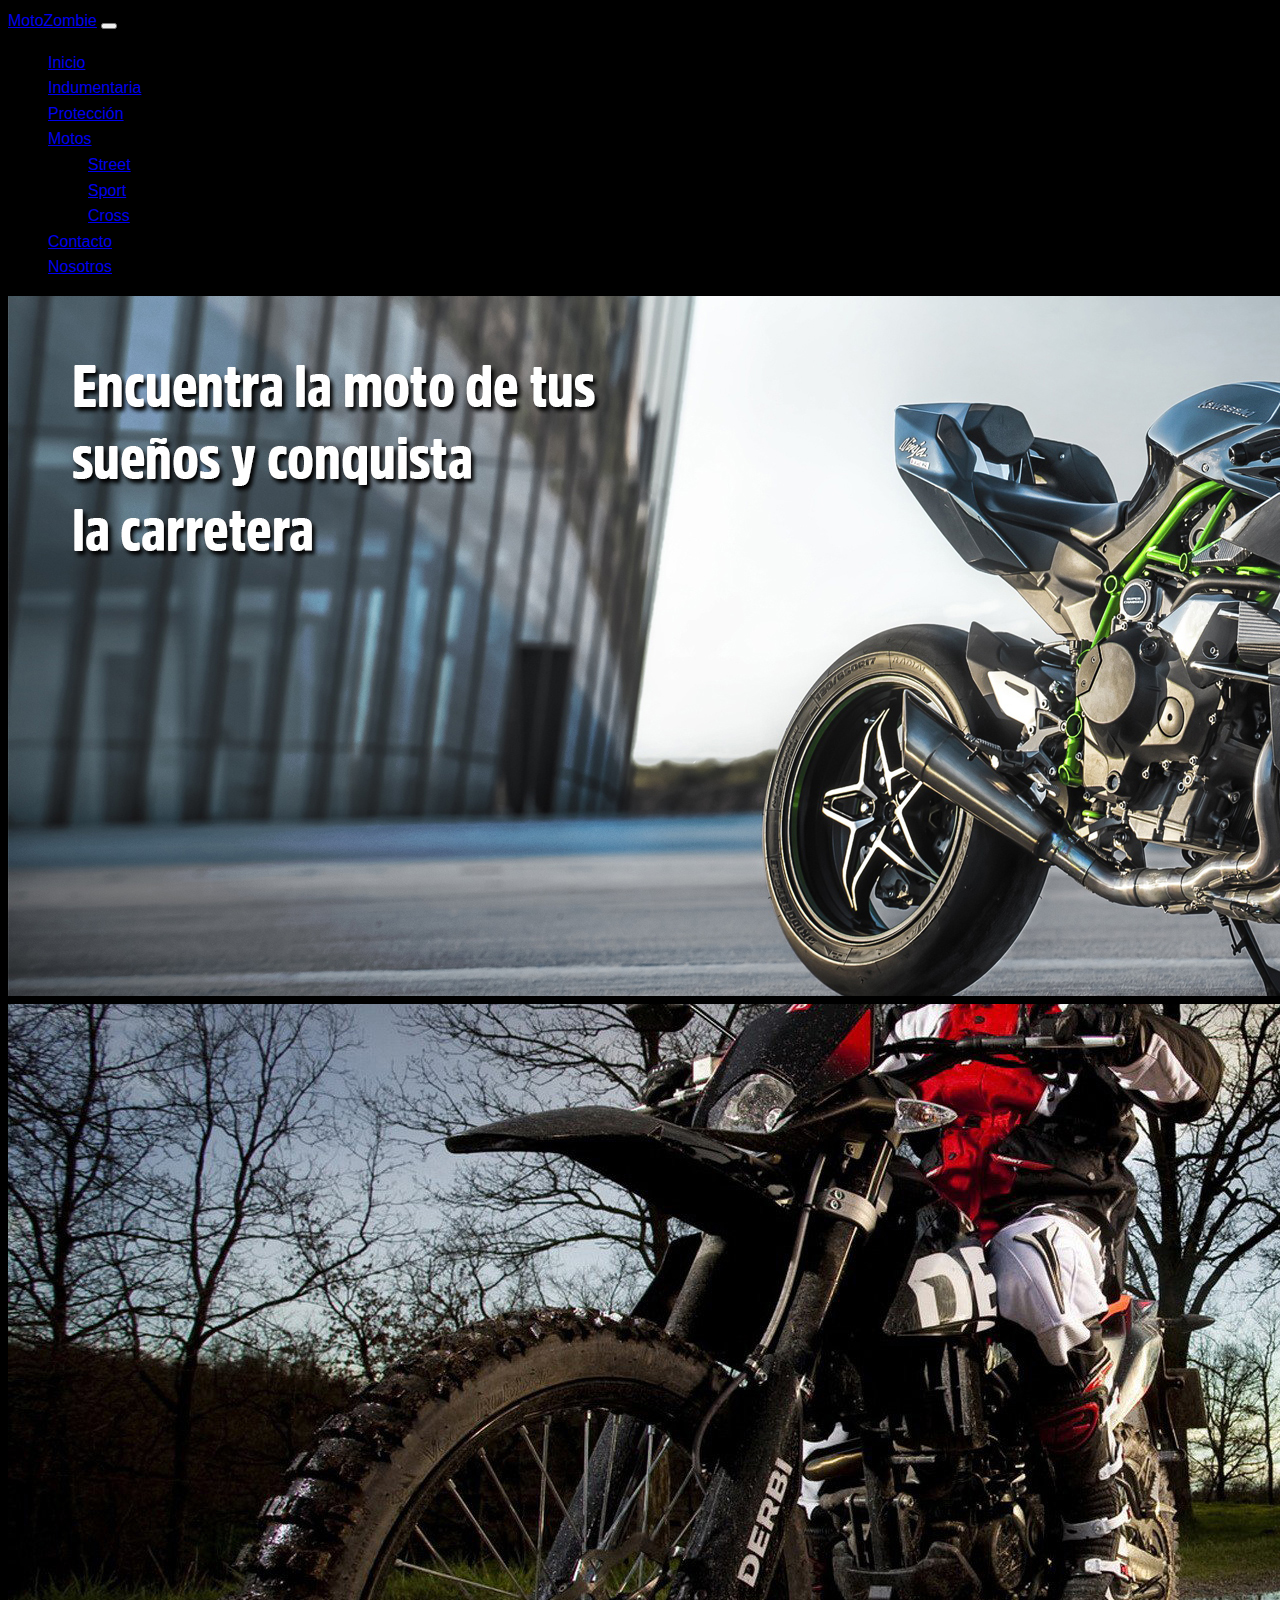
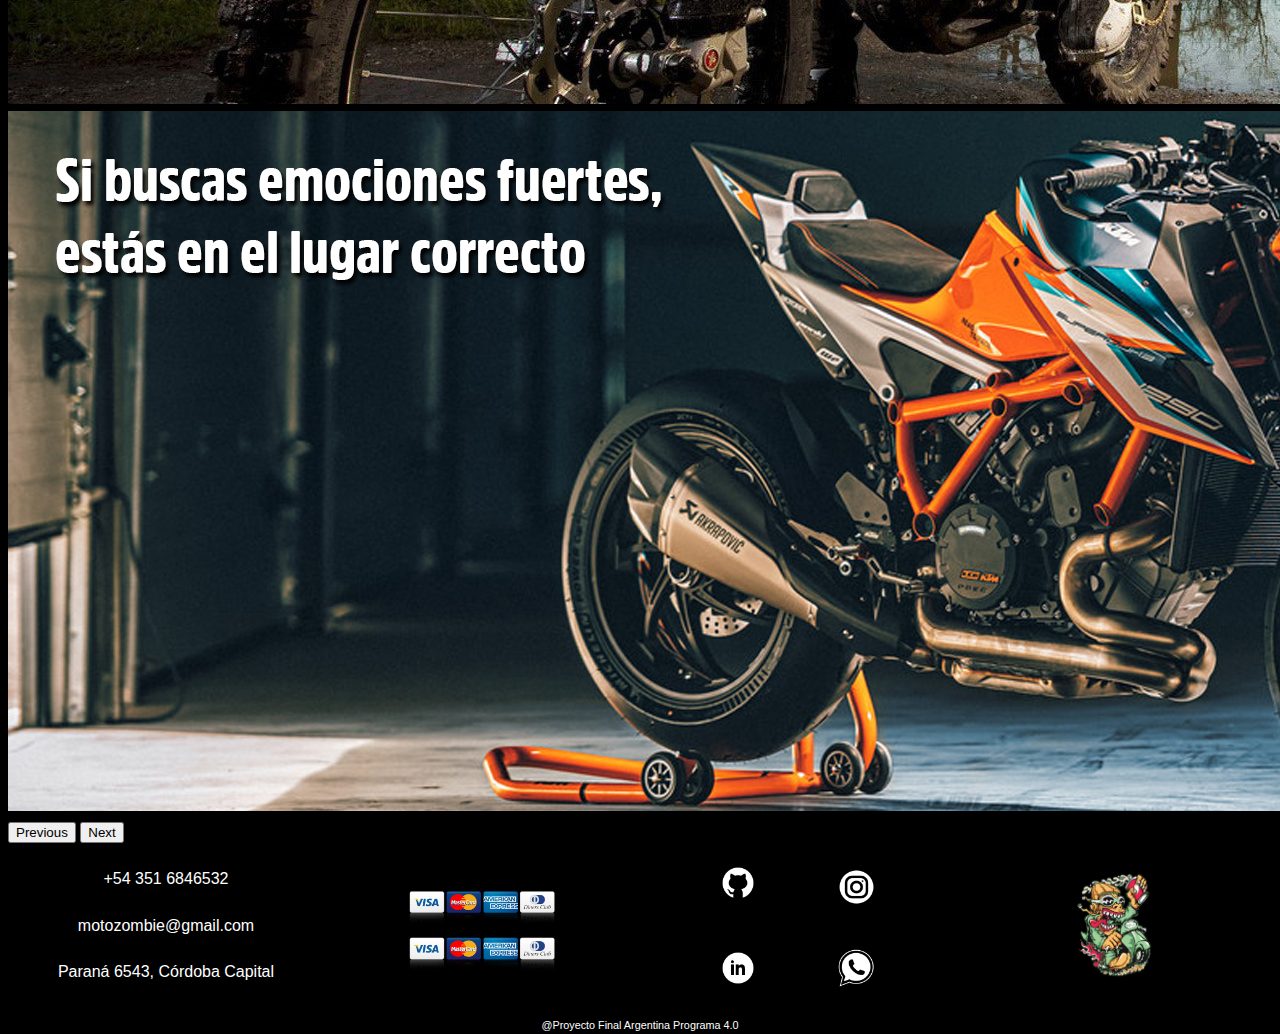
<file: Proyecto/index.html>
<!DOCTYPE html>
<html lang="en">
  <head>
    <meta charset="UTF-8" />
    <meta http-equiv="X-UA-Compatible" content="IE=edge" />
    <meta name="viewport" content="width=device-width, initial-scale=1.0" />
    <title>MotoZombie</title>
    <link
      href="https://cdn.jsdelivr.net/npm/bootstrap@5.3.0-alpha3/dist/css/bootstrap.min.css"
      rel="stylesheet"
      integrity="sha384-KK94CHFLLe+nY2dmCWGMq91rCGa5gtU4mk92HdvYe+M/SXH301p5ILy+dN9+nJOZ"
      crossorigin="anonymous"
    />
    <link rel="icon" href="./img/rueda.ico" />
    <link rel="stylesheet" href="./style.css" />
  </head>
  <body class="container-fluid" style="padding-left: 0; padding-right: 0">
    <!------------------ navbar ------------------>
    <div>
      <nav class="navbar navbar-expand-lg navbar-dark bg-dark">
        <div class="container-fluid">
          <a class="navbar-brand" href="./index.html">MotoZombie</a>
          <button
            class="navbar-toggler"
            type="button"
            data-bs-toggle="collapse"
            data-bs-target="#navbarScroll"
            aria-controls="navbarScroll"
            aria-expanded="false"
            aria-label="Toggle navigation"
          >
            <span class="navbar-toggler-icon"></span>
          </button>
          <div class="collapse navbar-collapse" id="navbarScroll">
            <ul
              class="navbar-nav me-auto my-2 my-lg-0 navbar-nav-scroll"
              style="--bs-scroll-height: 100px"
            >
              <li class="nav-item">
                <a
                  class="nav-link active"
                  aria-current="page"
                  href="./index.html"
                  >Inicio</a
                >
              </li>
              <li class="nav-item dropdown">
                <a class="nav-link" href="./indumentaria.html">
                  Indumentaria
                </a>
              </li>
              <li class="nav-item dropdown">
                <a
                  class="nav-link"
                  aria-current="page"
                  href="./proteccion.html"
                >
                  Protección
                </a>
              </li>

              <li class="nav-item dropdown">
                <a
                  class="nav-link dropdown-toggle"
                  href="#"
                  role="button"
                  data-bs-toggle="dropdown"
                  aria-expanded="false"
                >
                  Motos
                </a>
                <ul class="dropdown-menu">
                  <li>
                    <a
                      class="dropdown-item"
                      href="sub_pages/motorbikes/streetbike/streetbike.html"
                      >Street</a
                    >
                  </li>
                  <li>
                    <a
                      class="dropdown-item"
                      href="sub_pages/motorbikes/sportbike/sportbike.html"
                      >Sport</a
                    >
                  </li>
                  <li>
                    <a
                      class="dropdown-item"
                      href="sub_pages/motorbikes/endurobike/endurobike.html"
                      >Cross</a
                    >
                  </li>
                </ul>
              </li>
              <li class="nav-item">
                <a class="nav-link" href="./contacto.html">Contacto</a>
              </li>
              <li class="nav-item">
                <a class="nav-link" href="./nosotros.html">Nosotros</a>
              </li>
            </ul>
          </div>
        </div>
      </nav>

      <!------------------ carrusel ------------------>
      <div class="carousel">
        <div id="carouselExample" class="d-block w-100 h-100 carousel slide">
          <div class="carousel-inner">
            <div class="carousel-item active">
              <img
                src="./img/sport.jpg"
                class="d-block w-100 h-auto"
                alt="sport"
              />
            </div>
            <div class="carousel-item">
              <img
                src="./img/cross.jpg"
                class="d-block w-100 h-fluid"
                alt="cross"
              />
            </div>
            <div class="carousel-item">
              <img
                src="./img/street.jpg"
                class="d-block w-100 h-auto"
                alt="street"
              />
            </div>
          </div>
          <button
            class="carousel-control-prev"
            type="button"
            data-bs-target="#carouselExample"
            data-bs-slide="prev"
          >
            <span class="carousel-control-prev-icon" aria-hidden="true"></span>
            <span class="visually-hidden">Previous</span>
          </button>
          <button
            class="carousel-control-next"
            type="button"
            data-bs-target="#carouselExample"
            data-bs-slide="next"
          >
            <span class="carousel-control-next-icon" aria-hidden="true"></span>
            <span class="visually-hidden">Next</span>
          </button>
        </div>
      </div>

      <!------------------ cards ------------------>
      <div class="cards" id="cards"></div>

      <!------------------ footer ------------------>
      <footer class="footer bg-dark">
        <div class="footerInfo">
          <div class="footerArriba">
            <div class="footerText">
              <p>+54 351 6846532</p>
              <p>motozombie@gmail.com</p>
              <p>Paraná 6543, Córdoba Capital</p>
            </div>

            <div class="tarjetas">
              <img src="./img/tarj.png" alt="tarjetas" />
              <img src="./img/tarj.png" alt="tarjetas" />
            </div>

            <div class="redes">
              <a
                href="https://github.com/dileo24/ArgProg_Final"
                target="_blank"
                rel="noopener noreferrer"
                ><img src="./img/icon-github.png" alt="git"
              /></a>
              <img src="./img/icon-instagram.png" alt="ig" />
              <img src="./img/icon-linkedin.png" alt="linkd" />
              <img src="./img/icon-wpp.png" alt="wpp" />
            </div>
            <div class="logoFootDiv">
              <img class="logoFoot" src="./img/logo.png" alt="logoFoot" />
            </div>
          </div>
          <p style="font-size: 1.2vh">@Proyecto Final Argentina Programa 4.0</p>
        </div>
      </footer>
    </div>

    <script src="./javascript.js"></script>
    <!-- Bootstrap -->
    <script
      src="https://cdn.jsdelivr.net/npm/bootstrap@5.3.0-alpha3/dist/js/bootstrap.bundle.min.js"
      integrity="sha384-ENjdO4Dr2bkBIFxQpeoTz1HIcje39Wm4jDKdf19U8gI4ddQ3GYNS7NTKfAdVQSZe"
      crossorigin="anonymous"
    ></script>
  </body>
</html>
</file>
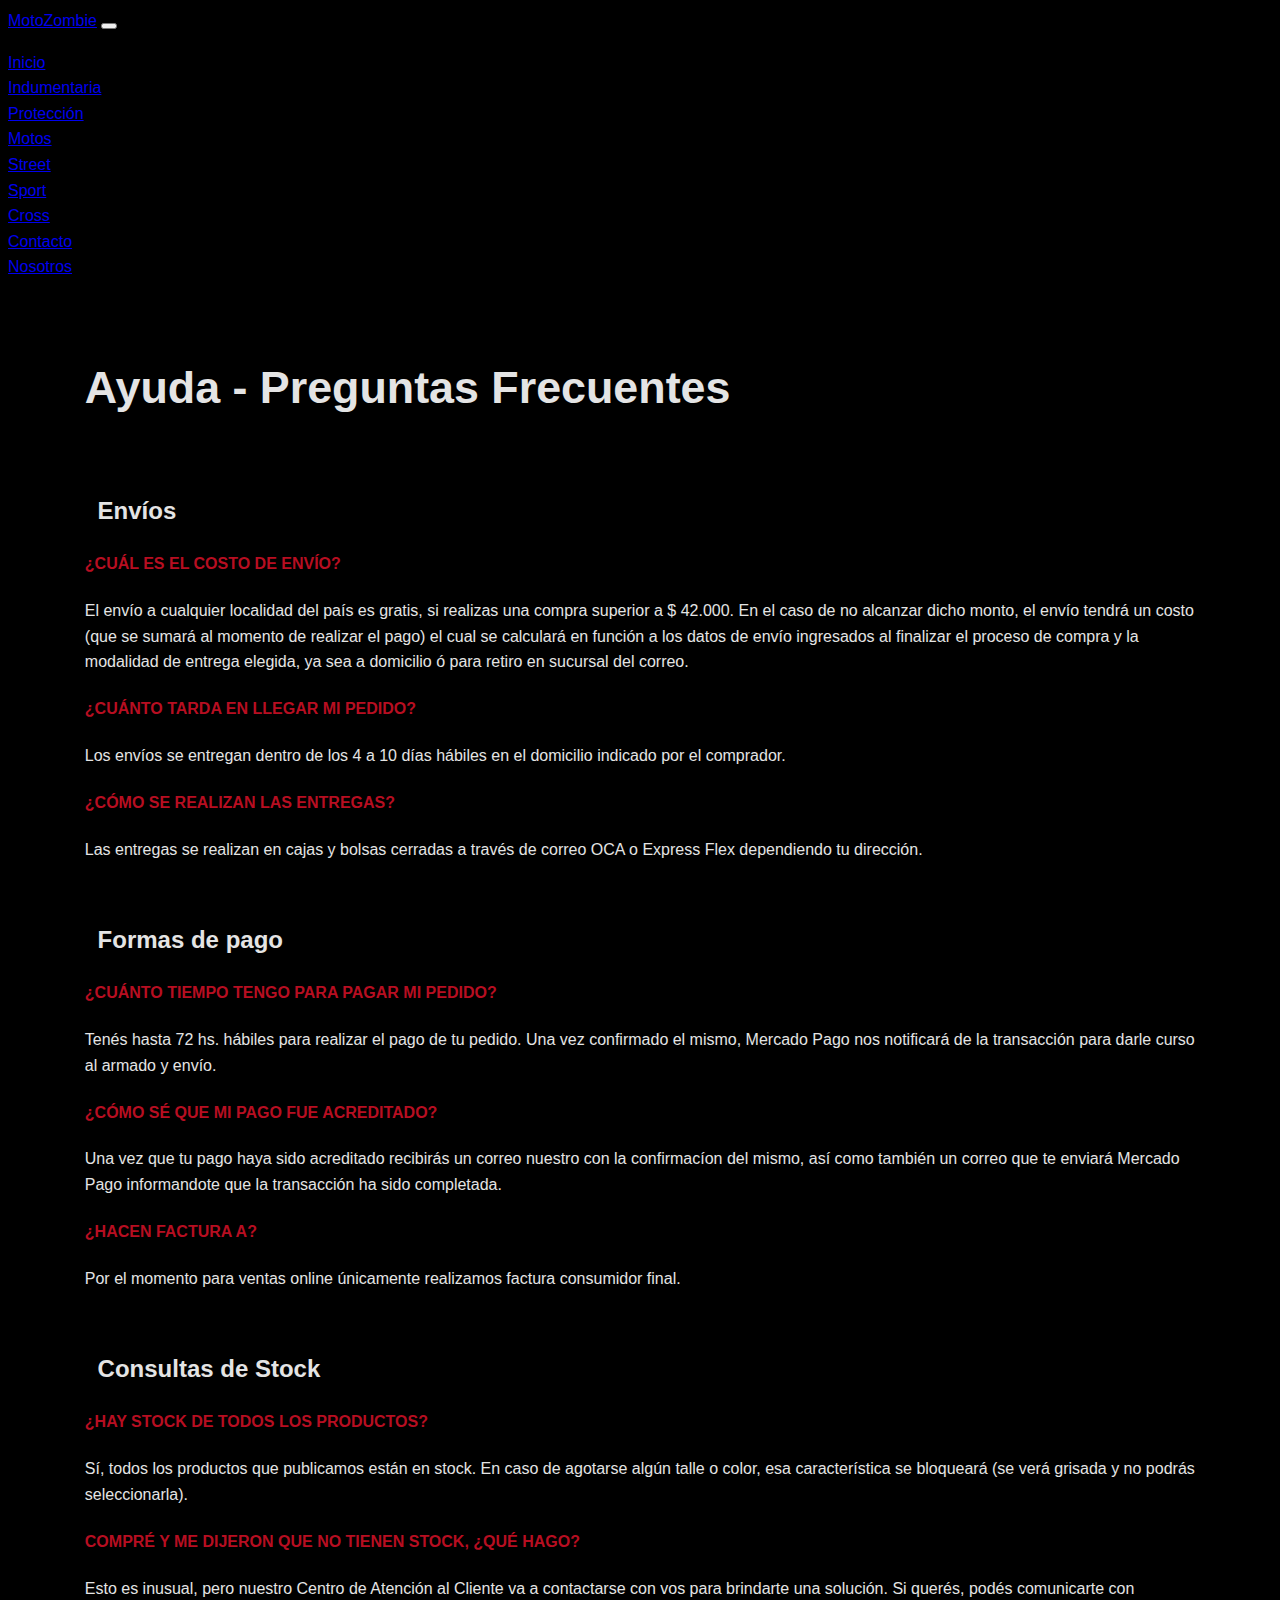
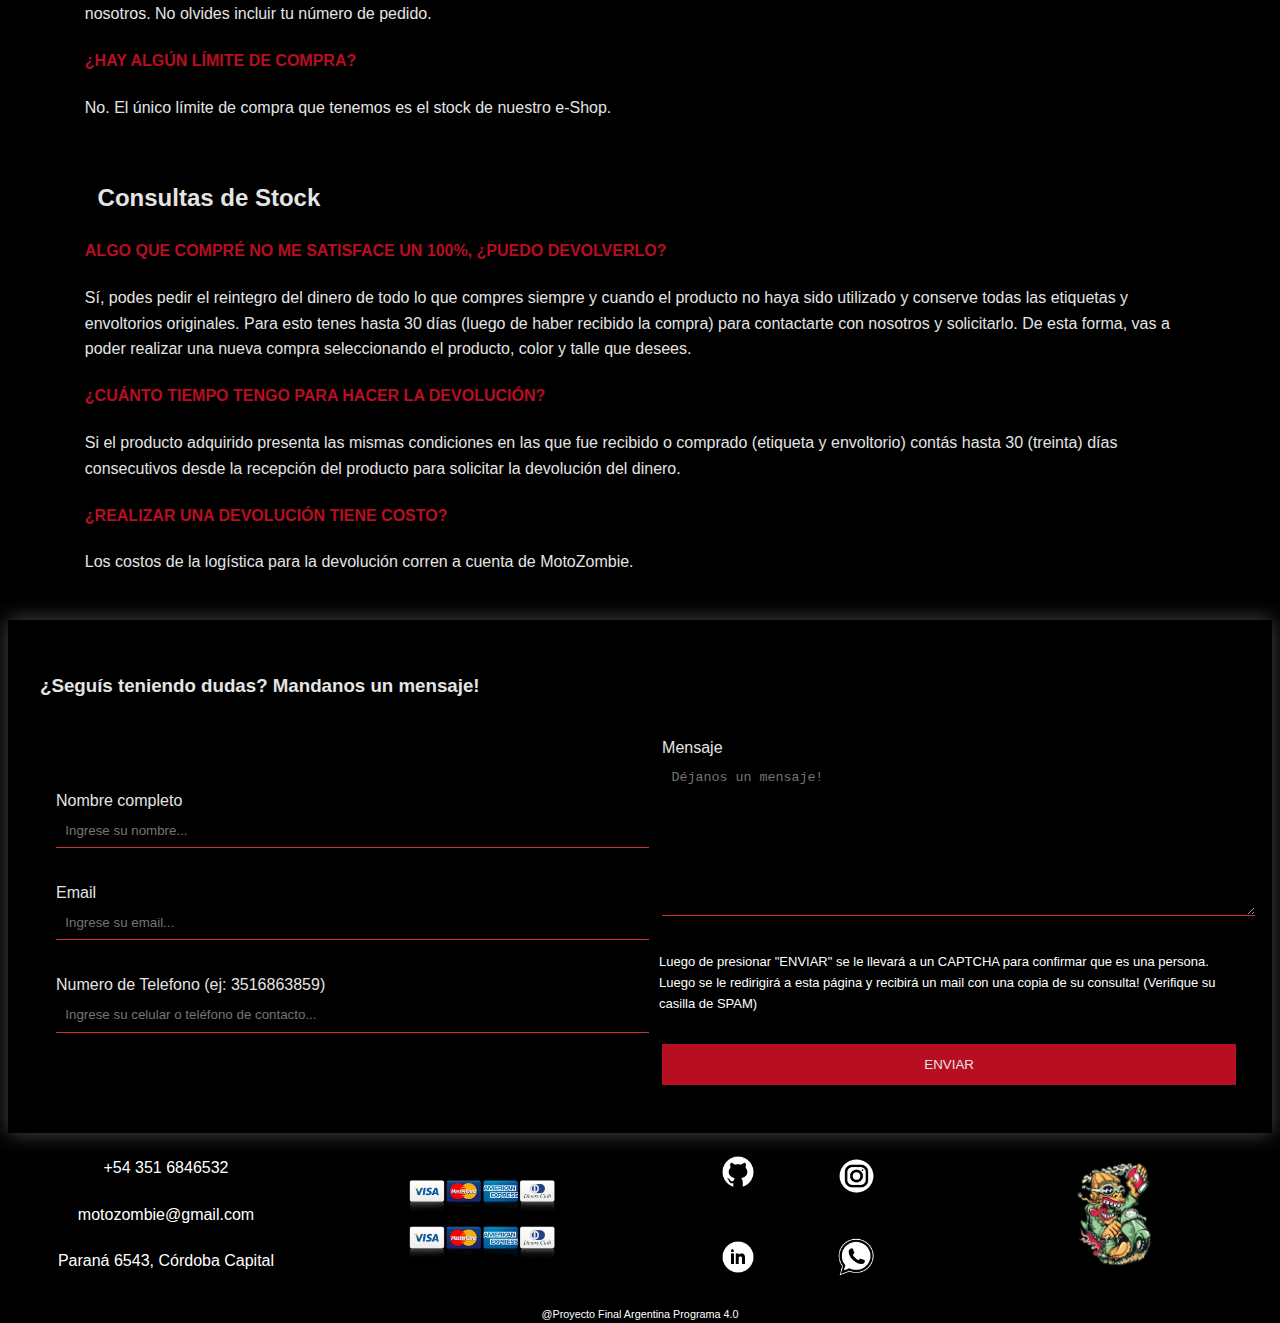
<file: Proyecto/contacto.html>
<!DOCTYPE html>
<html lang="en">
  <head>
    <meta charset="UTF-8" />
    <meta http-equiv="X-UA-Compatible" content="IE=edge" />
    <meta name="viewport" content="width=device-width, initial-scale=1.0" />
    <title>MotoZombie</title>
    <link
      href="https://cdn.jsdelivr.net/npm/bootstrap@5.3.0-alpha3/dist/css/bootstrap.min.css"
      rel="stylesheet"
      integrity="sha384-KK94CHFLLe+nY2dmCWGMq91rCGa5gtU4mk92HdvYe+M/SXH301p5ILy+dN9+nJOZ"
      crossorigin="anonymous"
    />
    <link rel="icon" href="./img/rueda.ico" />
    <link rel="stylesheet" href="./contacto.css" />
    <link rel="stylesheet" href="./style.css" />
  </head>
  <body class="container-fluid" style="padding-left: 0; padding-right: 0">
    <!-- Navbar -->

    <nav class="navbar navbar-expand-lg navbar-dark bg-dark">
      <div class="container-fluid">
        <a class="navbar-brand" href="./index.html">MotoZombie</a>
        <button
          class="navbar-toggler"
          type="button"
          data-bs-toggle="collapse"
          data-bs-target="#navbarScroll"
          aria-controls="navbarScroll"
          aria-expanded="false"
          aria-label="Toggle navigation"
        >
          <span class="navbar-toggler-icon"></span>
        </button>
        <div class="collapse navbar-collapse" id="navbarScroll">
          <ul
            class="navbar-nav me-auto my-2 my-lg-0 navbar-nav-scroll"
            style="--bs-scroll-height: 100px"
          >
            <li class="nav-item">
              <a class="nav-link" aria-current="page" href="./index.html"
                >Inicio</a
              >
            </li>
            <li class="nav-item dropdown">
              <a
                class="nav-link"
                aria-current="page"
                href="./indumentaria.html"
              >
                Indumentaria
              </a>
            </li>
            <li class="nav-item dropdown">
              <a class="nav-link" aria-current="page" href="./proteccion.html">
                Protección
              </a>
            </li>

            <li class="nav-item dropdown">
              <a
                class="nav-link dropdown-toggle"
                href="#"
                role="button"
                data-bs-toggle="dropdown"
                aria-expanded="false"
              >
                Motos
              </a>
              <ul class="dropdown-menu">
                <li>
                  <a
                    class="dropdown-item"
                    href="sub_pages/motorbikes/streetbike/streetbike.html"
                    >Street</a
                  >
                </li>
                <li>
                  <a
                    class="dropdown-item"
                    href="sub_pages/motorbikes/sportbike/sportbike.html"
                    >Sport</a
                  >
                </li>
                <li>
                  <a
                    class="dropdown-item"
                    href="sub_pages/motorbikes/endurobike/endurobike.html"
                    >Cross</a
                  >
                </li>
              </ul>
            </li>
            <li class="nav-item">
              <a class="nav-link active" href="./contacto.html">Contacto</a>
            </li>
            <li class="nav-item">
              <a class="nav-link" href="./nosotros.html">Nosotros</a>
            </li>
          </ul>
        </div>
      </div>
    </nav>

    <!--preguntas frec-->
    <div class="preguntas">
      <h1><strong>Ayuda - Preguntas Frecuentes</strong></h1>
      <div class="pregEnvios">
        <!-- ENVÍOS -->
        <h2>Envíos</h2>
        <h4><strong>¿CUÁL ES EL COSTO DE ENVÍO?</strong></h4>
        <p>
          El envío a cualquier localidad del país es gratis, si realizas una
          compra superior a $ 42.000. En el caso de no alcanzar dicho monto, el
          envío tendrá un costo (que se sumará al momento de realizar el pago)
          el cual se calculará en función a los datos de envío ingresados al
          finalizar el proceso de compra y la modalidad de entrega elegida, ya
          sea a domicilio ó para retiro en sucursal del correo.
        </p>
        <h4><strong>¿CUÁNTO TARDA EN LLEGAR MI PEDIDO?</strong></h4>
        <p>
          Los envíos se entregan dentro de los 4 a 10 días hábiles en el
          domicilio indicado por el comprador.
        </p>
        <h4><strong>¿CÓMO SE REALIZAN LAS ENTREGAS?</strong></h4>
        <p>
          Las entregas se realizan en cajas y bolsas cerradas a través de correo
          OCA o Express Flex dependiendo tu dirección.
        </p>
      </div>

      <div class="pregPago">
        <!-- PAGO -->
        <h2>Formas de pago</h2>
        <h4><strong>¿CUÁNTO TIEMPO TENGO PARA PAGAR MI PEDIDO?</strong></h4>
        <p>
          Tenés hasta 72 hs. hábiles para realizar el pago de tu pedido. Una vez
          confirmado el mismo, Mercado Pago nos notificará de la transacción
          para darle curso al armado y envío.
        </p>
        <h4><strong>¿CÓMO SÉ QUE MI PAGO FUE ACREDITADO?</strong></h4>
        <p>
          Una vez que tu pago haya sido acreditado recibirás un correo nuestro
          con la confirmacíon del mismo, así como también un correo que te
          enviará Mercado Pago informandote que la transacción ha sido
          completada.
        </p>
        <h4><strong>¿HACEN FACTURA A?</strong></h4>
        <p>
          Por el momento para ventas online únicamente realizamos factura
          consumidor final.
        </p>
      </div>

      <div class="pregStock">
        <!-- Consultas de stock -->
        <h2>Consultas de Stock</h2>
        <h4><strong>¿HAY STOCK DE TODOS LOS PRODUCTOS?</strong></h4>
        <p>
          Sí, todos los productos que publicamos están en stock. En caso de
          agotarse algún talle o color, esa característica se bloqueará (se verá
          grisada y no podrás seleccionarla).
        </p>
        <h4>
          <strong>COMPRÉ Y ME DIJERON QUE NO TIENEN STOCK, ¿QUÉ HAGO?</strong>
        </h4>
        <p>
          Esto es inusual, pero nuestro Centro de Atención al Cliente va a
          contactarse con vos para brindarte una solución. Si querés, podés
          comunicarte con nosotros. No olvides incluir tu número de pedido.
        </p>
        <h4><strong>¿HAY ALGÚN LÍMITE DE COMPRA?</strong></h4>
        <p>
          No. El único límite de compra que tenemos es el stock de nuestro
          e-Shop.
        </p>
      </div>

      <div class="pregDevol">
        <!-- Devoluciones -->
        <h2>Consultas de Stock</h2>
        <h4>
          <strong
            >ALGO QUE COMPRÉ NO ME SATISFACE UN 100%, ¿PUEDO DEVOLVERLO?</strong
          >
        </h4>
        <p>
          Sí, podes pedir el reintegro del dinero de todo lo que compres siempre
          y cuando el producto no haya sido utilizado y conserve todas las
          etiquetas y envoltorios originales. Para esto tenes hasta 30 días
          (luego de haber recibido la compra) para contactarte con nosotros y
          solicitarlo. De esta forma, vas a poder realizar una nueva compra
          seleccionando el producto, color y talle que desees.
        </p>
        <h4>
          <strong>¿CUÁNTO TIEMPO TENGO PARA HACER LA DEVOLUCIÓN?</strong>
        </h4>
        <p>
          Si el producto adquirido presenta las mismas condiciones en las que
          fue recibido o comprado (etiqueta y envoltorio) contás hasta 30
          (treinta) días consecutivos desde la recepción del producto para
          solicitar la devolución del dinero.
        </p>
        <h4><strong>¿REALIZAR UNA DEVOLUCIÓN TIENE COSTO?</strong></h4>
        <p>
          Los costos de la logística para la devolución corren a cuenta de
          MotoZombie.
        </p>
      </div>
    </div>
    <!--formulario-->
    <div class="content bg-dark">
      <div class="contact-wrapper animated bounceInUp">
        <div class="contact-form">
          <h3>¿Seguís teniendo dudas? Mandanos un mensaje!</h3>
          <form
            action="https://formsubmit.co/joacodileo@gmail.com"
            method="POST"
            netlify
          >
            <input
              type="hidden"
              name="_subject"
              value="Consulta a MotoZombie"
            />
            <input
              type="hidden"
              name="_next"
              value="https://motozombie.vercel.app/contacto.html"
            /><input
              type="hidden"
              name="_autoresponse"
              value="Gracias por contactarnos! Le dejamos una copia de su consulta"
            />
            <div>
              <p>
                <label>Nombre completo</label>
                <input
                  type="text"
                  name="name"
                  placeholder="Ingrese su nombre..."
                  title="Nombre solo acepta letras y espacios en blanco."
                  pattern="^[A-Za-zÑñÁáÉéÍíÓóÚú\s]+$"
                  required
                />
              </p>
              <p>
                <label>Email</label>
                <input
                  type="email"
                  name="email"
                  placeholder="Ingrese su email..."
                  title="Email incorrecto."
                  pattern="^[a-z0-9]+(\.[_a-z0-9]+)*@[a-z0-9-]+(\.[a-z0-9-]+)*(\.[a-z]{2,15})$"
                  required
                />
              </p>
              <p>
                <label>Numero de Telefono (ej: 3516863859)</label>
                <input
                  type="tel"
                  placeholder="Ingrese su celular o teléfono de contacto..."
                  id="phone"
                  name="phone"
                  pattern="[0-9]{10}"
                  required
                />
              </p>
            </div>
            <div class="der">
              <p class="block">
                <label>Mensaje</label>
                <textarea
                  name="message"
                  rows="3"
                  placeholder="Déjanos un mensaje!"
                  required
                ></textarea>
              </p>
              <p class="aclaracion">
                Luego de presionar "ENVIAR" se le llevará a un CAPTCHA para
                confirmar que es una persona. Luego se le redirigirá a esta
                página y recibirá un mail con una copia de su consulta!
                (Verifique su casilla de SPAM)
              </p>
              <p class="block">
                <button
                  type="submit"
                  data-section="contacto"
                  data-value="btn-enviar"
                >
                  ENVIAR
                </button>
              </p>
            </div>
          </form>
        </div>
      </div>
    </div>

    <!-- footer -->
    <footer class="footer bg-dark">
      <div class="footerInfo">
        <div class="footerArriba">
          <div class="footerText">
            <p>+54 351 6846532</p>
            <p>motozombie@gmail.com</p>
            <p>Paraná 6543, Córdoba Capital</p>
          </div>

          <div class="tarjetas">
            <img src="./img/tarj.png" alt="tarjetas" />
            <img src="./img/tarj.png" alt="tarjetas" />
          </div>

          <div class="redes">
            <a
              href="https://github.com/dileo24/ArgProg_Final"
              target="_blank"
              rel="noopener noreferrer"
              ><img src="./img/icon-github.png" alt="git"
            /></a>
            <img src="./img/icon-instagram.png" alt="ig" />
            <img src="./img/icon-linkedin.png" alt="linkd" />
            <img src="./img/icon-wpp.png" alt="wpp" />
          </div>
          <div class="logoFootDiv">
            <img class="logoFoot" src="./img/logo.png" alt="logoFoot" />
          </div>
        </div>
        <p style="font-size: 1.2vh">@Proyecto Final Argentina Programa 4.0</p>
      </div>
    </footer>

    <script src="./javascript.js"></script>
    <!-- Bootstrap -->
    <script
      src="https://cdn.jsdelivr.net/npm/bootstrap@5.3.0-alpha3/dist/js/bootstrap.bundle.min.js"
      integrity="sha384-ENjdO4Dr2bkBIFxQpeoTz1HIcje39Wm4jDKdf19U8gI4ddQ3GYNS7NTKfAdVQSZe"
      crossorigin="anonymous"
    ></script>
  </body>
</html>
</file>
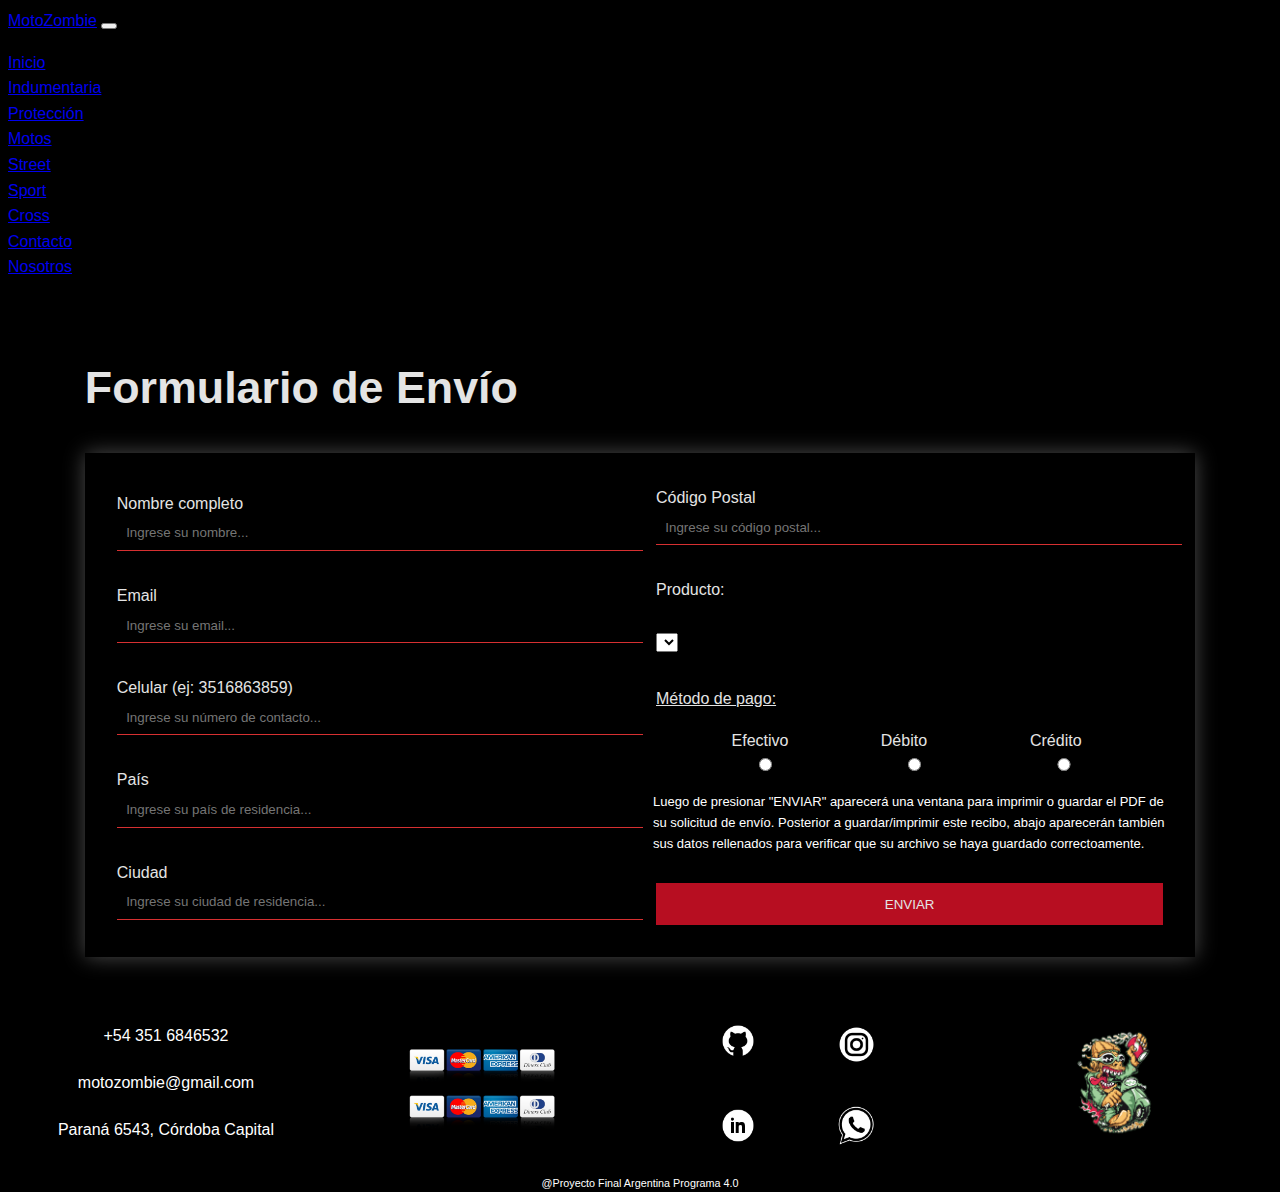
<file: Proyecto/FormCompra.html>
<!DOCTYPE html>
<html lang="en">
  <head>
    <meta charset="UTF-8" />
    <meta http-equiv="X-UA-Compatible" content="IE=edge" />
    <meta name="viewport" content="width=device-width, initial-scale=1.0" />
    <title>MotoZombie</title>
    <link
      href="https://cdn.jsdelivr.net/npm/bootstrap@5.3.0-alpha3/dist/css/bootstrap.min.css"
      rel="stylesheet"
      integrity="sha384-KK94CHFLLe+nY2dmCWGMq91rCGa5gtU4mk92HdvYe+M/SXH301p5ILy+dN9+nJOZ"
      crossorigin="anonymous"
    />
    <link rel="icon" href="./img/rueda.ico" />
    <link rel="stylesheet" href="./FormCompra.css" />
    <link rel="stylesheet" href="./style.css" />
  </head>
  <body class="container-fluid" style="padding-left: 0; padding-right: 0">
    <!-- Navbar -->

    <nav class="navbar navbar-expand-lg navbar-dark bg-dark">
      <div class="container-fluid">
        <a class="navbar-brand" href="./index.html">MotoZombie</a>
        <button
          class="navbar-toggler"
          type="button"
          data-bs-toggle="collapse"
          data-bs-target="#navbarScroll"
          aria-controls="navbarScroll"
          aria-expanded="false"
          aria-label="Toggle navigation"
        >
          <span class="navbar-toggler-icon"></span>
        </button>
        <div class="collapse navbar-collapse" id="navbarScroll">
          <ul
            class="navbar-nav me-auto my-2 my-lg-0 navbar-nav-scroll"
            style="--bs-scroll-height: 100px"
          >
            <li class="nav-item">
              <a class="nav-link" aria-current="page" href="./index.html"
                >Inicio</a
              >
            </li>
            <li class="nav-item dropdown">
              <a
                class="nav-link"
                aria-current="page"
                href="./indumentaria.html"
              >
                Indumentaria
              </a>
            </li>
            <li class="nav-item dropdown">
              <a class="nav-link" aria-current="page" href="./proteccion.html">
                Protección
              </a>
            </li>

            <li class="nav-item dropdown">
              <a
                class="nav-link dropdown-toggle"
                href="#"
                role="button"
                data-bs-toggle="dropdown"
                aria-expanded="false"
              >
                Motos
              </a>
              <ul class="dropdown-menu">
                <li>
                  <a
                    class="dropdown-item"
                    href="sub_pages/motorbikes/streetbike/streetbike.html"
                    >Street</a
                  >
                </li>
                <li>
                  <a
                    class="dropdown-item"
                    href="sub_pages/motorbikes/sportbike/sportbike.html"
                    >Sport</a
                  >
                </li>
                <li>
                  <a
                    class="dropdown-item"
                    href="sub_pages/motorbikes/endurobike/endurobike.html"
                    >Cross</a
                  >
                </li>
              </ul>
            </li>
            <li class="nav-item">
              <a class="nav-link" href="./contacto.html">Contacto</a>
            </li>
            <li class="nav-item">
              <a class="nav-link" href="./nosotros.html">Nosotros</a>
            </li>
          </ul>
        </div>
      </div>
    </nav>

    <div class="preguntas">
      <h1><strong>Formulario de Envío</strong></h1>

      <!--formulario-->
      <div class="content bg-dark">
        <div class="contact-wrapper animated bounceInUp">
          <div class="contact-form">
            <form id="my-form">
              <div>
                <p>
                  <label for="name">Nombre completo</label>
                  <input
                    type="text"
                    name="name"
                    id="name"
                    placeholder="Ingrese su nombre..."
                    title="Nombre solo acepta letras y espacios en blanco."
                    pattern="^[A-Za-zÑñÁáÉéÍíÓóÚú\s]+$"
                    required
                  />
                </p>
                <p>
                  <label for="email">Email</label>
                  <input
                    type="email"
                    name="email"
                    id="email"
                    placeholder="Ingrese su email..."
                    title="Email incorrecto."
                    pattern="^[a-zA-Z0-9._%+-]+@[a-zA-Z0-9.-]+\.[a-zA-Z]{2,}$"
                    required
                  />
                </p>

                <p>
                  <label for="phone">Celular (ej: 3516863859)</label>
                  <input
                    type="tel"
                    placeholder="Ingrese su número de contacto..."
                    id="phone"
                    name="phone"
                    pattern="[0-9]{10}"
                    required
                  />
                </p>
                <p>
                  <label for="pais">País</label>
                  <input
                    type="text"
                    placeholder="Ingrese su país de residencia..."
                    id="pais"
                    name="pais"
                    title="Nombre solo acepta letras y espacios en blanco."
                    pattern="^[A-Za-zÑñÁáÉéÍíÓóÚú\s]+$"
                    required
                  />
                </p>
                <p>
                  <label for="ciud">Ciudad</label>
                  <input
                    type="text"
                    placeholder="Ingrese su ciudad de residencia..."
                    id="ciud"
                    name="ciud"
                    title="Nombre solo acepta letras y espacios en blanco."
                    pattern="^[A-Za-zÑñÁáÉéÍíÓóÚú\s]+$"
                    required
                  />
                </p>
              </div>
              <div class="der">
                <p>
                  <label for="cp">Código Postal</label>
                  <input
                    type="text"
                    placeholder="Ingrese su código postal..."
                    id="cp"
                    name="cp"
                    pattern="[0-9]{4}"
                    required
                  />
                </p>
                <div class="form-floating">
                  <p>
                    <label for="producto">Producto:</label>
                    <br />
                    <select
                      id="producto"
                      name="producto"
                      class="form-select"
                    ></select>
                  </p>
                </div>
                <p><u>Método de pago:</u></p>
                <div class="checkbox">
                  <label for="efectivo">
                    Efectivo
                    <input
                      type="radio"
                      name="pago"
                      id="efectivo"
                      value="Efectivo"
                    />
                  </label>
                  <label for="debito">
                    Débito
                    <input
                      type="radio"
                      name="pago"
                      id="debito"
                      value="Débito"
                    />
                  </label>
                  <label for="credito">
                    Crédito
                    <input
                      type="radio"
                      name="pago"
                      id="credito"
                      value="Crédito"
                    />
                  </label>
                </div>
                <p class="aclaracion">
                  Luego de presionar "ENVIAR" aparecerá una ventana para
                  imprimir o guardar el PDF de su solicitud de envío. Posterior
                  a guardar/imprimir este recibo, abajo aparecerán también sus
                  datos rellenados para verificar que su archivo se haya
                  guardado correctoamente.
                </p>
                <p class="block">
                  <button type="submit" onclick="imprimir()">ENVIAR</button>
                </p>
              </div>
            </form>

            <div id="comentario"></div>
          </div>
        </div>
      </div>
    </div>

    <!-- footer -->
    <footer class="footer bg-dark">
      <div class="footerInfo">
        <div class="footerArriba">
          <div class="footerText">
            <p>+54 351 6846532</p>
            <p>motozombie@gmail.com</p>
            <p>Paraná 6543, Córdoba Capital</p>
          </div>

          <div class="tarjetas">
            <img src="./img/tarj.png" alt="tarjetas" />
            <img src="./img/tarj.png" alt="tarjetas" />
          </div>

          <div class="redes">
            <a
              href="https://github.com/dileo24/ArgProg_Final"
              target="_blank"
              rel="noopener noreferrer"
              ><img src="./img/icon-github.png" alt="git"
            /></a>
            <img src="./img/icon-instagram.png" alt="ig" />
            <img src="./img/icon-linkedin.png" alt="linkd" />
            <img src="./img/icon-wpp.png" alt="wpp" />
          </div>
          <div class="logoFootDiv">
            <img class="logoFoot" src="./img/logo.png" alt="logoFoot" />
          </div>
        </div>
        <p style="font-size: 1.2vh">@Proyecto Final Argentina Programa 4.0</p>
      </div>
    </footer>

    <script src="./compra.js"></script>
    <!-- Bootstrap -->
    <script
      src="https://cdn.jsdelivr.net/npm/bootstrap@5.3.0-alpha3/dist/js/bootstrap.bundle.min.js"
      integrity="sha384-ENjdO4Dr2bkBIFxQpeoTz1HIcje39Wm4jDKdf19U8gI4ddQ3GYNS7NTKfAdVQSZe"
      crossorigin="anonymous"
    ></script>
  </body>
</html>
</file>
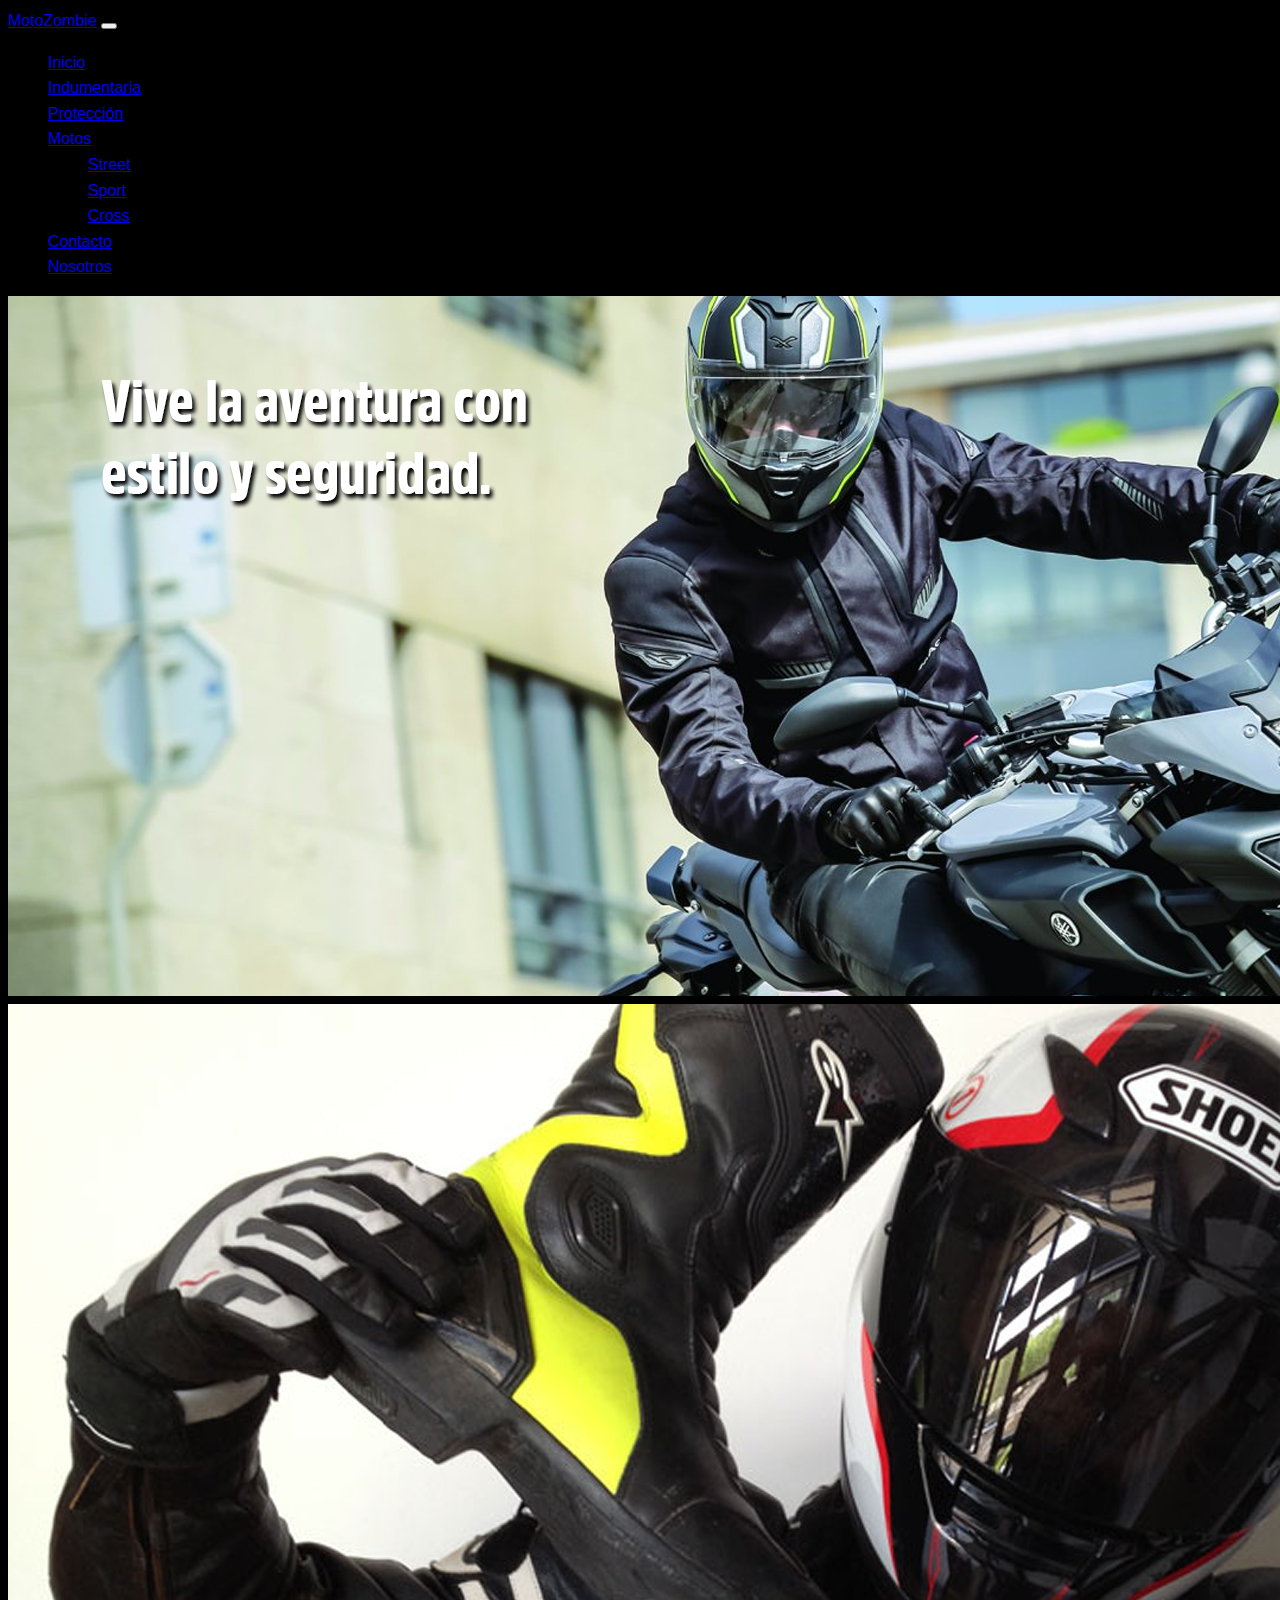
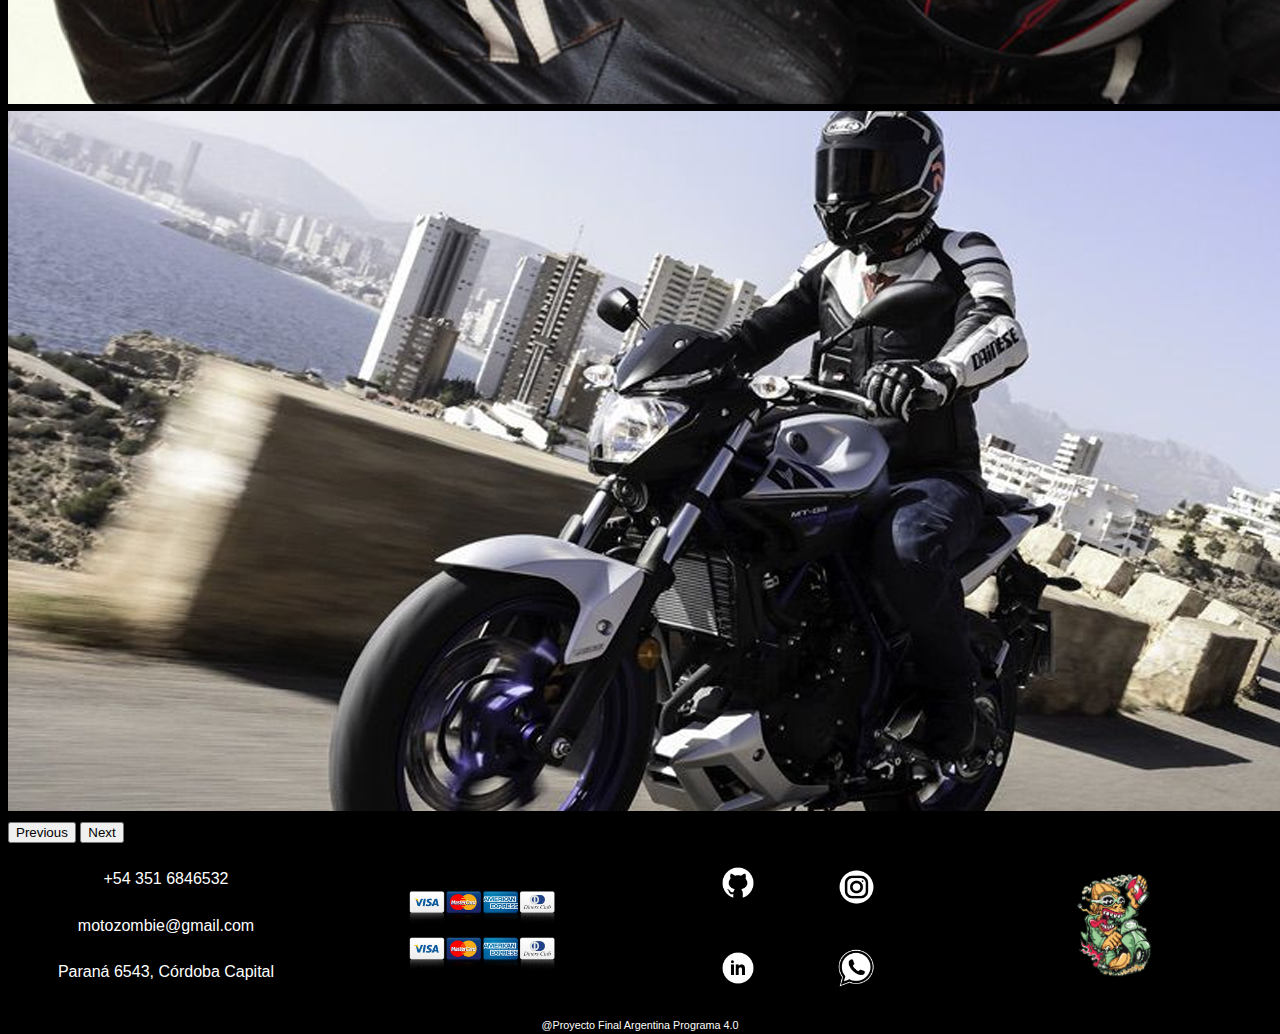
<file: Proyecto/indumentaria.html>
<!DOCTYPE html>
<html lang="en">
  <head>
    <meta charset="UTF-8" />
    <meta http-equiv="X-UA-Compatible" content="IE=edge" />
    <meta name="viewport" content="width=device-width, initial-scale=1.0" />
    <title>MotoZombie</title>
    <link
      href="https://cdn.jsdelivr.net/npm/bootstrap@5.3.0-alpha3/dist/css/bootstrap.min.css"
      rel="stylesheet"
      integrity="sha384-KK94CHFLLe+nY2dmCWGMq91rCGa5gtU4mk92HdvYe+M/SXH301p5ILy+dN9+nJOZ"
      crossorigin="anonymous"
    />
    <link rel="icon" href="./img/rueda.ico" />
    <link rel="stylesheet" href="./style.css" />
  </head>
  <body class="container-fluid" style="padding-left: 0; padding-right: 0">
    <!------------------ navbar ------------------>
    <div>
      <nav class="navbar navbar-expand-lg navbar-dark bg-dark">
        <div class="container-fluid">
          <a class="navbar-brand" href="./index.html">MotoZombie</a>
          <button
            class="navbar-toggler"
            type="button"
            data-bs-toggle="collapse"
            data-bs-target="#navbarScroll"
            aria-controls="navbarScroll"
            aria-expanded="false"
            aria-label="Toggle navigation"
          >
            <span class="navbar-toggler-icon"></span>
          </button>
          <div class="collapse navbar-collapse" id="navbarScroll">
            <ul
              class="navbar-nav me-auto my-2 my-lg-0 navbar-nav-scroll"
              style="--bs-scroll-height: 100px"
            >
              <li class="nav-item">
                <a class="nav-link" aria-current="page" href="./index.html"
                  >Inicio</a
                >
              </li>
              <li class="nav-item dropdown">
                <a
                  class="nav-link active"
                  aria-current="page"
                  href="./indumentaria.html"
                >
                  Indumentaria
                </a>
              </li>

              <li class="nav-item dropdown">
                <a
                  class="nav-link"
                  aria-current="page"
                  href="./proteccion.html"
                >
                  Protección
                </a>
              </li>

              <li class="nav-item dropdown">
                <a
                  class="nav-link dropdown-toggle"
                  href="#"
                  role="button"
                  data-bs-toggle="dropdown"
                  aria-expanded="false"
                >
                  Motos
                </a>
                <ul class="dropdown-menu">
                  <li>
                    <a
                      class="dropdown-item"
                      href="sub_pages/motorbikes/streetbike/streetbike.html"
                      >Street</a
                    >
                  </li>
                  <li>
                    <a
                      class="dropdown-item"
                      href="sub_pages/motorbikes/sportbike/sportbike.html"
                      >Sport</a
                    >
                  </li>
                  <li>
                    <a
                      class="dropdown-item"
                      href="sub_pages/motorbikes/endurobike/endurobike.html"
                      >Cross</a
                    >
                  </li>
                </ul>
              </li>
              <li class="nav-item">
                <a class="nav-link" href="./contacto.html">Contacto</a>
              </li>
              <li class="nav-item">
                <a class="nav-link" href="./nosotros.html">Nosotros</a>
              </li>
            </ul>
          </div>
        </div>
      </nav>

      <!------------------ carrusel ------------------>
      <div class="carousel">
        <div id="carouselExample" class="d-block w-100 h-100 carousel slide">
          <div class="carousel-inner">
            <div class="carousel-item active">
              <img
                src="./img/ind2.jpg"
                class="d-block w-100 h-fluid"
                alt="cross"
              />
            </div>
            <div class="carousel-item">
              <img
                src="./img/ind1.jpg"
                class="d-block w-100 h-auto"
                alt="sport"
              />
            </div>
            <div class="carousel-item">
              <img
                src="./img/ind3.jpg"
                class="d-block w-100 h-auto"
                alt="street"
              />
            </div>
          </div>
          <button
            class="carousel-control-prev"
            type="button"
            data-bs-target="#carouselExample"
            data-bs-slide="prev"
          >
            <span class="carousel-control-prev-icon" aria-hidden="true"></span>
            <span class="visually-hidden">Previous</span>
          </button>
          <button
            class="carousel-control-next"
            type="button"
            data-bs-target="#carouselExample"
            data-bs-slide="next"
          >
            <span class="carousel-control-next-icon" aria-hidden="true"></span>
            <span class="visually-hidden">Next</span>
          </button>
        </div>
      </div>

      <!------------------ cards ------------------>
      <main>
        <div class="cards" id="cards"></div>
      </main>

      <!------------------ footer ------------------>
      <footer class="footer bg-dark">
        <div class="footerInfo">
          <div class="footerArriba">
            <div class="footerText">
              <p>+54 351 6846532</p>
              <p>motozombie@gmail.com</p>
              <p>Paraná 6543, Córdoba Capital</p>
            </div>

            <div class="tarjetas">
              <img src="./img/tarj.png" alt="tarjetas" />
              <img src="./img/tarj.png" alt="tarjetas" />
            </div>

            <div class="redes">
              <a
                href="https://github.com/dileo24/ArgProg_Final"
                target="_blank"
                rel="noopener noreferrer"
                ><img src="./img/icon-github.png" alt="git"
              /></a>
              <img src="./img/icon-instagram.png" alt="ig" />
              <img src="./img/icon-linkedin.png" alt="linkd" />
              <img src="./img/icon-wpp.png" alt="wpp" />
            </div>
            <div class="logoFootDiv">
              <img class="logoFoot" src="./img/logo.png" alt="logoFoot" />
            </div>
          </div>
          <p style="font-size: 1.2vh">@Proyecto Final Argentina Programa 4.0</p>
        </div>
      </footer>
    </div>

    <script src="./indumentaria.js"></script>
    <!-- Bootstrap -->
    <script
      src="https://cdn.jsdelivr.net/npm/bootstrap@5.3.0-alpha3/dist/js/bootstrap.bundle.min.js"
      integrity="sha384-ENjdO4Dr2bkBIFxQpeoTz1HIcje39Wm4jDKdf19U8gI4ddQ3GYNS7NTKfAdVQSZe"
      crossorigin="anonymous"
    ></script>
  </body>
</html>
</file>
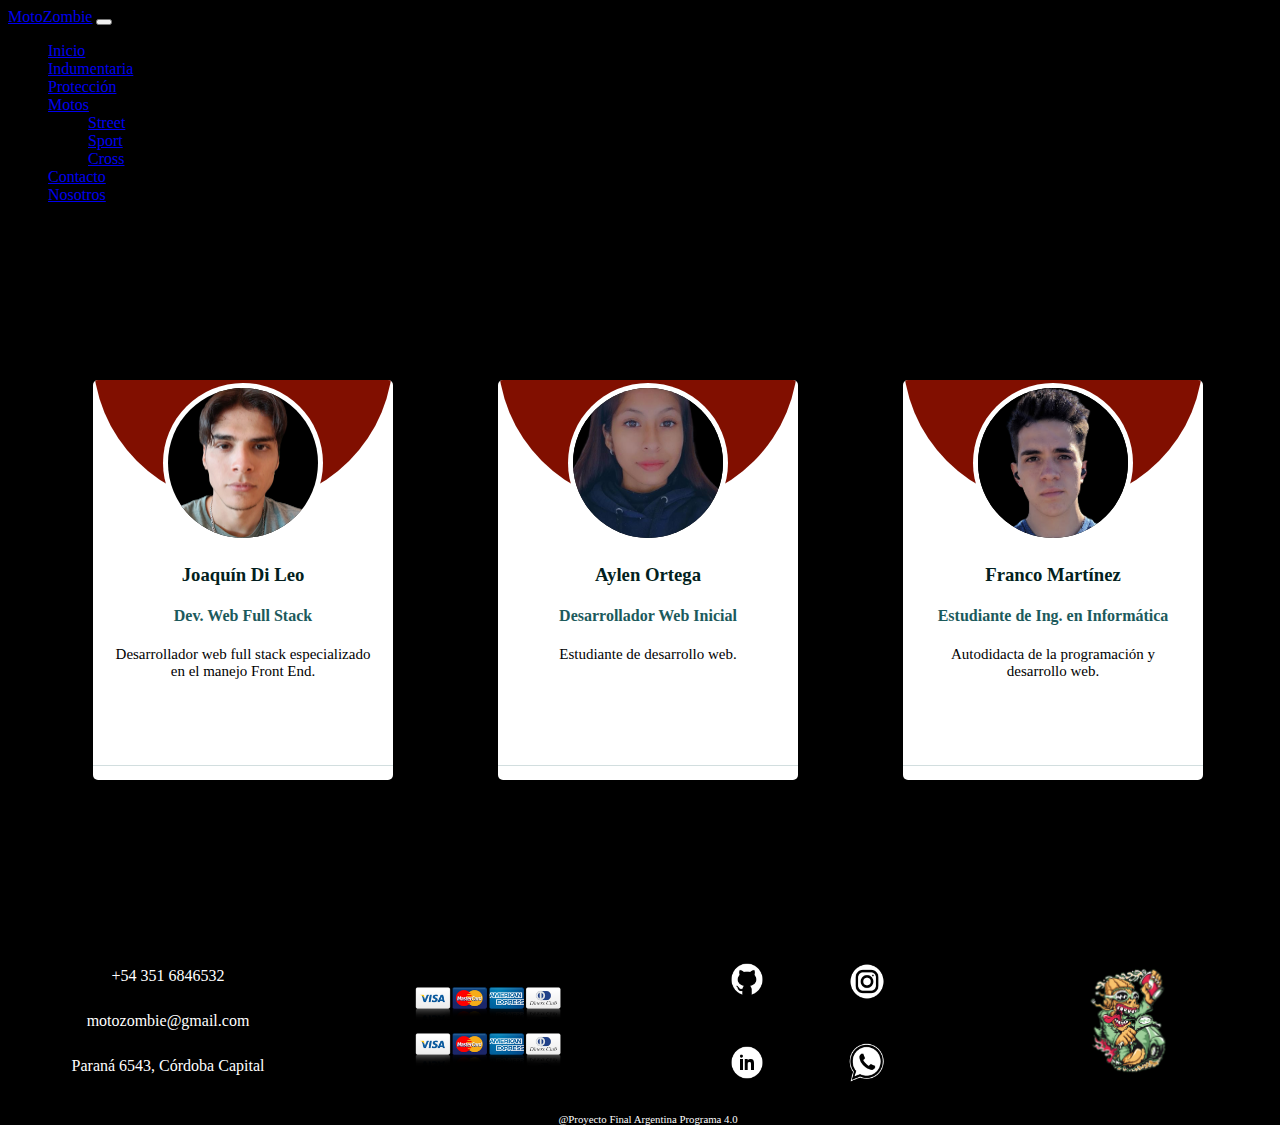
<file: Proyecto/nosotros.html>
<!DOCTYPE html>
<html lang="en">
  <head>
    <meta charset="UTF-8" />
    <meta http-equiv="X-UA-Compatible" content="IE=edge" />
    <meta name="viewport" content="width=device-width, initial-scale=1.0" />
    <title>Nosotros</title>
    <link
      href="https://cdn.jsdelivr.net/npm/bootstrap@5.3.0-alpha3/dist/css/bootstrap.min.css"
      rel="stylesheet"
      integrity="sha384-KK94CHFLLe+nY2dmCWGMq91rCGa5gtU4mk92HdvYe+M/SXH301p5ILy+dN9+nJOZ"
      crossorigin="anonymous"
    />
    <link rel="icon" href="./img/rueda.ico" />
    <link rel="stylesheet" href="nosotros.css" />
  </head>
  <body class="container-fluid" style="padding-left: 0; padding-right: 0">
    <!------------------ navbar ------------------>
    <div>
      <nav class="navbar navbar-expand-lg navbar-dark bg-dark">
        <div class="container-fluid">
          <a class="navbar-brand" href="./index.html">MotoZombie</a>
          <button
            class="navbar-toggler"
            type="button"
            data-bs-toggle="collapse"
            data-bs-target="#navbarScroll"
            aria-controls="navbarScroll"
            aria-expanded="false"
            aria-label="Toggle navigation"
          >
            <span class="navbar-toggler-icon"></span>
          </button>
          <div class="collapse navbar-collapse" id="navbarScroll">
            <ul
              class="navbar-nav me-auto my-2 my-lg-0 navbar-nav-scroll"
              style="--bs-scroll-height: 100px"
            >
              <li class="nav-item">
                <a class="nav-link" aria-current="page" href="#">Inicio</a>
              </li>
              <li class="nav-item dropdown">
                <a class="nav-link" href="./indumentaria.html">
                  Indumentaria
                </a>
              </li>
              <li class="nav-item dropdown">
                <a
                  class="nav-link"
                  aria-current="page"
                  href="./proteccion.html"
                >
                  Protección
                </a>
              </li>

              <li class="nav-item dropdown">
                <a
                  class="nav-link dropdown-toggle"
                  href="#"
                  role="button"
                  data-bs-toggle="dropdown"
                  aria-expanded="false"
                >
                  Motos
                </a>
                <ul class="dropdown-menu">
                  <li>
                    <a
                      class="dropdown-item"
                      href="sub_pages/motorbikes/streetbike/streetbike.html"
                      >Street</a
                    >
                  </li>
                  <li>
                    <a
                      class="dropdown-item"
                      href="sub_pages/motorbikes/sportbike/sportbike.html"
                      >Sport</a
                    >
                  </li>
                  <li>
                    <a
                      class="dropdown-item"
                      href="sub_pages/motorbikes/endurobike/endurobike.html"
                      >Cross</a
                    >
                  </li>
                </ul>
              </li>
              <li class="nav-item">
                <a class="nav-link" href="./contacto.html">Contacto</a>
              </li>
              <li class="nav-item">
                <a class="nav-link active" href="./nosotros.html">Nosotros</a>
              </li>
            </ul>
          </div>
        </div>
      </nav>

      <!------------------ cards ------------------>
      <div class="cards">
        <div class="card">
          <div class="head">
            <div class="circle"></div>
            <div class="img">
              <img src="./img/joaquin.png" alt="joaquin" />
            </div>
          </div>
          <div class="description">
            <h3>Joaquín Di Leo</h3>
            <h4>Dev. Web Full Stack</h4>
            <p>
              Desarrollador web full stack especializado en el manejo Front End.
            </p>
          </div>
          <div class="contact">
            <a href="https://www.linkedin.com/in/joaquindileo/" target="_blank"
              >contact</a
            >
          </div>
        </div>

        <div class="card">
          <div class="head">
            <div class="circle"></div>
            <div class="img">
              <img src="./img/aylu-removebg-preview.png" alt="" />
            </div>
          </div>
          <div class="description">
            <h3>Aylen Ortega</h3>
            <h4>Desarrollador Web Inicial</h4>
            <p>Estudiante de desarrollo web.</p>
          </div>
          <div class="contact">
            <a href="https://github.com/Ayluuu9" target="_blank">contact</a>
          </div>
        </div>

        <div class="card">
          <div class="head">
            <div class="circle"></div>
            <div class="img">
              <img src="./img/perfil_fran2.png" alt="" />
            </div>
          </div>
          <div class="description">
            <h3>Franco Martínez</h3>
            <h4>Estudiante de Ing. en Informática</h4>
            <p>Autodidacta de la programación y desarrollo web.</p>
          </div>
          <div class="contact">
            <a
              href="https://www.linkedin.com/in/franco-martinez-88a648234/"
              target="blank
            "
              >contact</a
            >
          </div>
        </div>
      </div>

      <!------------------ footer ------------------>
      <footer class="footer bg-dark">
        <div class="footerInfo">
          <div class="footerArriba">
            <div class="footerText">
              <p>+54 351 6846532</p>
              <p>motozombie@gmail.com</p>
              <p>Paraná 6543, Córdoba Capital</p>
            </div>

            <div class="tarjetas">
              <img src="./img/tarj.png" alt="tarjetas" />
              <img src="./img/tarj.png" alt="tarjetas" />
            </div>

            <div class="redes">
              <a
                href="https://github.com/dileo24/ArgProg_Final"
                target="_blank"
                rel="noopener noreferrer"
                ><img src="./img/icon-github.png" alt="git"
              /></a>
              <img src="./img/icon-instagram.png" alt="ig" />
              <img src="./img/icon-linkedin.png" alt="linkd" />
              <img src="./img/icon-wpp.png" alt="wpp" />
            </div>
            <div class="logoFootDiv">
              <img class="logoFoot" src="./img/logo.png" alt="logoFoot" />
            </div>
          </div>
          <p style="font-size: 1.2vh">@Proyecto Final Argentina Programa 4.0</p>
        </div>
      </footer>
    </div>

    <script src="./javascript.js"></script>
    <!-- Bootstrap -->
    <script
      src="https://cdn.jsdelivr.net/npm/bootstrap@5.3.0-alpha3/dist/js/bootstrap.bundle.min.js"
      integrity="sha384-ENjdO4Dr2bkBIFxQpeoTz1HIcje39Wm4jDKdf19U8gI4ddQ3GYNS7NTKfAdVQSZe"
      crossorigin="anonymous"
    ></script>
  </body>
</html>
</file>
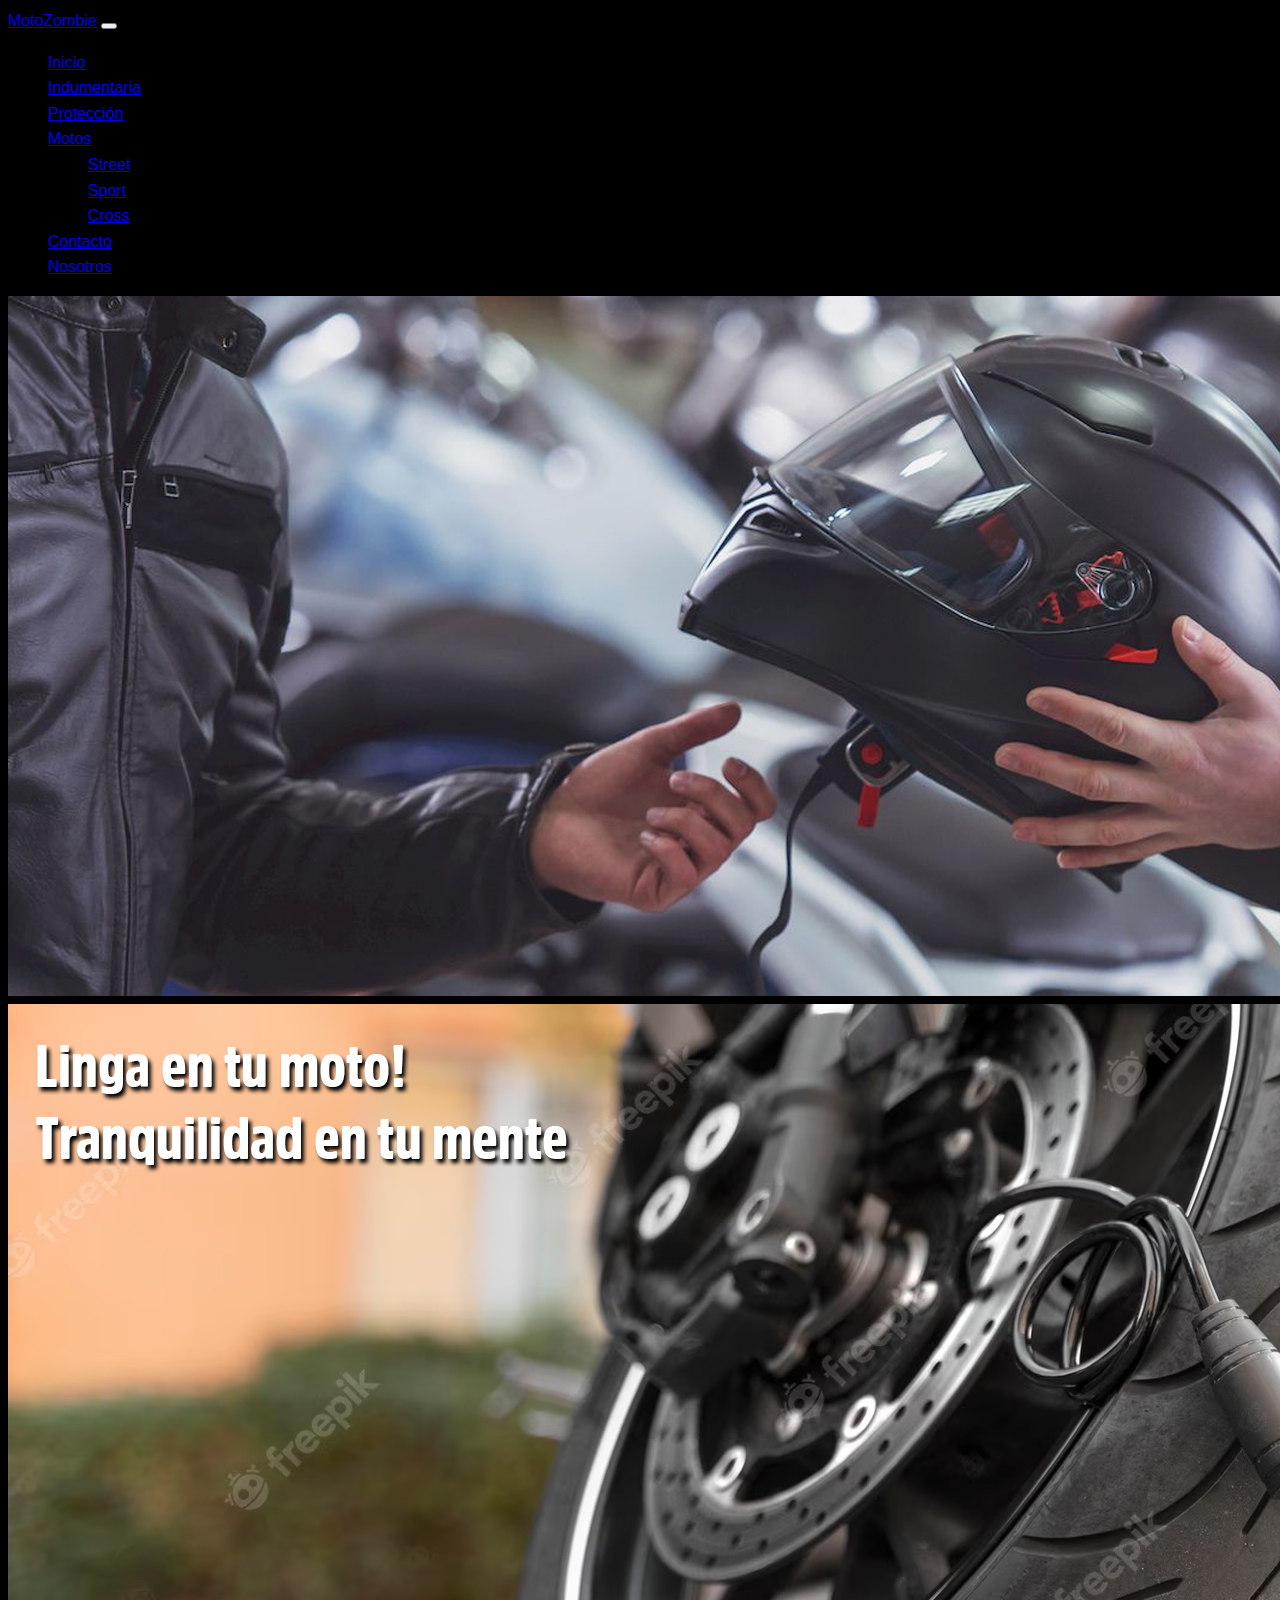
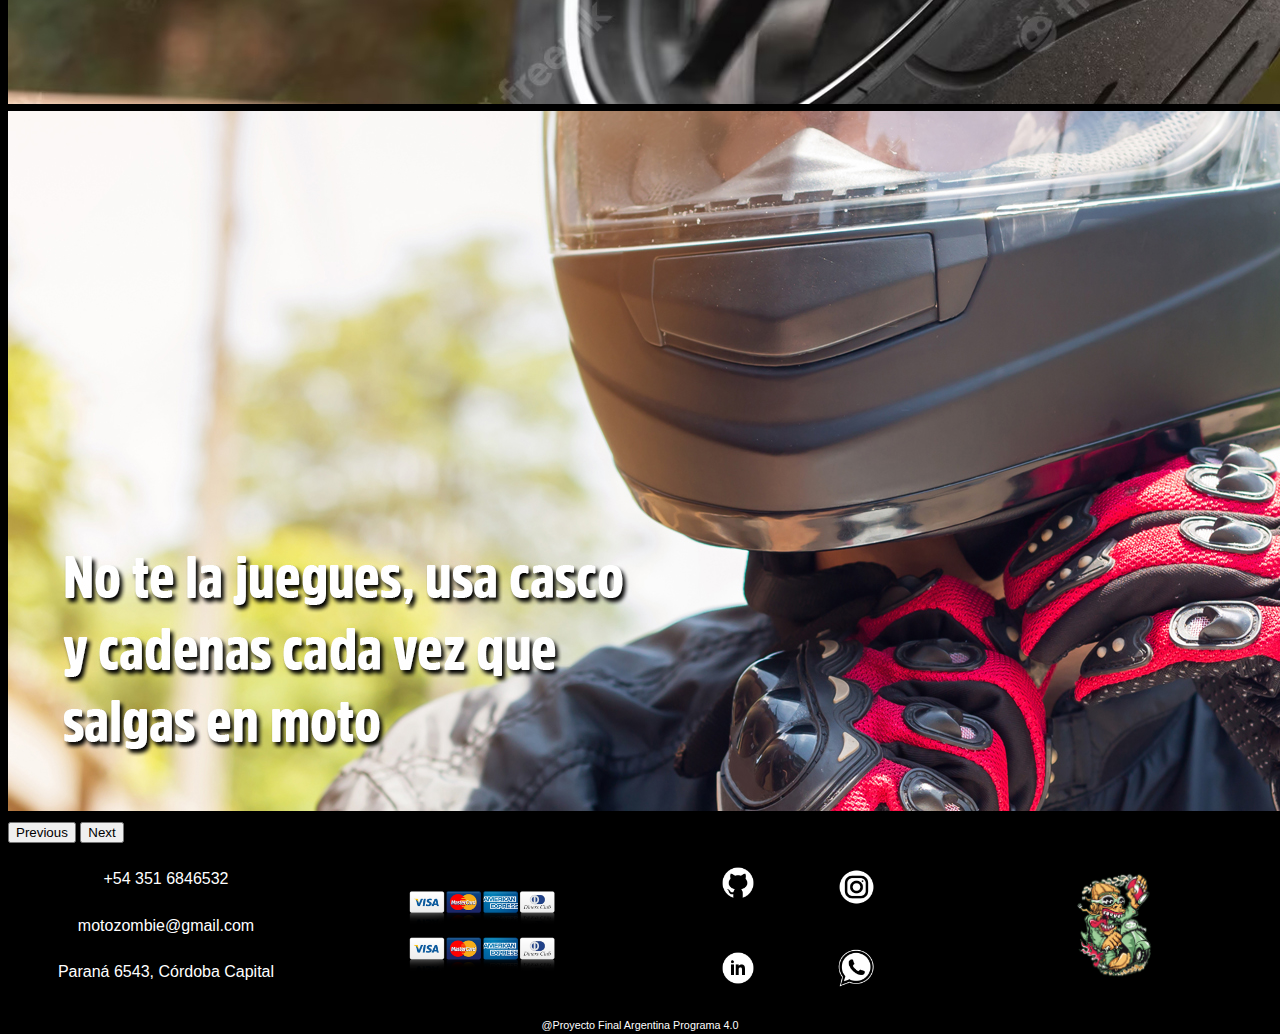
<file: Proyecto/proteccion.html>
<!DOCTYPE html>
<html lang="en">
  <head>
    <meta charset="UTF-8" />
    <meta http-equiv="X-UA-Compatible" content="IE=edge" />
    <meta name="viewport" content="width=device-width, initial-scale=1.0" />
    <title>MotoZombie</title>
    <link
      href="https://cdn.jsdelivr.net/npm/bootstrap@5.3.0-alpha3/dist/css/bootstrap.min.css"
      rel="stylesheet"
      integrity="sha384-KK94CHFLLe+nY2dmCWGMq91rCGa5gtU4mk92HdvYe+M/SXH301p5ILy+dN9+nJOZ"
      crossorigin="anonymous"
    />
    <link rel="icon" href="./img/rueda.ico" />
    <link rel="stylesheet" href="./style.css" />
  </head>
  <body class="container-fluid" style="padding-left: 0; padding-right: 0">
    <!------------------ navbar ------------------>
    <div>
      <nav class="navbar navbar-expand-lg navbar-dark bg-dark">
        <div class="container-fluid">
          <a class="navbar-brand" href="./index.html">MotoZombie</a>
          <button
            class="navbar-toggler"
            type="button"
            data-bs-toggle="collapse"
            data-bs-target="#navbarScroll"
            aria-controls="navbarScroll"
            aria-expanded="false"
            aria-label="Toggle navigation"
          >
            <span class="navbar-toggler-icon"></span>
          </button>
          <div class="collapse navbar-collapse" id="navbarScroll">
            <ul
              class="navbar-nav me-auto my-2 my-lg-0 navbar-nav-scroll"
              style="--bs-scroll-height: 100px"
            >
              <li class="nav-item">
                <a class="nav-link" aria-current="page" href="./index.html"
                  >Inicio</a
                >
              </li>
              <li class="nav-item dropdown">
                <a
                  class="nav-link"
                  aria-current="page"
                  href="./indumentaria.html"
                >
                  Indumentaria
                </a>
              </li>
              <li class="nav-item dropdown">
                <a
                  class="nav-link active"
                  aria-current="page"
                  href="./proteccion.html"
                >
                  Protección
                </a>
              </li>

              <li class="nav-item dropdown">
                <a
                  class="nav-link dropdown-toggle"
                  href="#"
                  role="button"
                  data-bs-toggle="dropdown"
                  aria-expanded="false"
                >
                  Motos
                </a>
                <ul class="dropdown-menu">
                  <li>
                    <a
                      class="dropdown-item"
                      href="sub_pages/motorbikes/streetbike/streetbike.html"
                      >Street</a
                    >
                  </li>
                  <li>
                    <a
                      class="dropdown-item"
                      href="sub_pages/motorbikes/sportbike/sportbike.html"
                      >Sport</a
                    >
                  </li>
                  <li>
                    <a
                      class="dropdown-item"
                      href="sub_pages/motorbikes/endurobike/endurobike.html"
                      >Cross</a
                    >
                  </li>
                </ul>
              </li>
              <li class="nav-item">
                <a class="nav-link" href="./contacto.html">Contacto</a>
              </li>
              <li class="nav-item">
                <a class="nav-link" href="./nosotros.html">Nosotros</a>
              </li>
            </ul>
          </div>
        </div>
      </nav>

      <!------------------ carrusel ------------------>
      <div class="carousel">
        <div id="carouselExample" class="d-block w-100 h-100 carousel slide">
          <div class="carousel-inner">
            <div class="carousel-item active">
              <img
                src="./img/seg3.jpg"
                class="d-block w-100 h-fluid"
                alt="cross"
              />
            </div>
            <div class="carousel-item">
              <img
                src="./img/seg2.jpg"
                class="d-block w-100 h-auto"
                alt="sport"
              />
            </div>
            <div class="carousel-item">
              <img
                src="./img/seg1.jpg"
                class="d-block w-100 h-auto"
                alt="street"
              />
            </div>
          </div>
          <button
            class="carousel-control-prev"
            type="button"
            data-bs-target="#carouselExample"
            data-bs-slide="prev"
          >
            <span class="carousel-control-prev-icon" aria-hidden="true"></span>
            <span class="visually-hidden">Previous</span>
          </button>
          <button
            class="carousel-control-next"
            type="button"
            data-bs-target="#carouselExample"
            data-bs-slide="next"
          >
            <span class="carousel-control-next-icon" aria-hidden="true"></span>
            <span class="visually-hidden">Next</span>
          </button>
        </div>
      </div>

      <!------------------ cards ------------------>
      <main>
        <div class="cards" id="cards"></div>
      </main>

      <!------------------ footer ------------------>
      <footer class="footer bg-dark">
        <div class="footerInfo">
          <div class="footerArriba">
            <div class="footerText">
              <p>+54 351 6846532</p>
              <p>motozombie@gmail.com</p>
              <p>Paraná 6543, Córdoba Capital</p>
            </div>

            <div class="tarjetas">
              <img src="./img/tarj.png" alt="tarjetas" />
              <img src="./img/tarj.png" alt="tarjetas" />
            </div>

            <div class="redes">
              <a
                href="https://github.com/dileo24/ArgProg_Final"
                target="_blank"
                rel="noopener noreferrer"
                ><img src="./img/icon-github.png" alt="git"
              /></a>
              <img src="./img/icon-instagram.png" alt="ig" />
              <img src="./img/icon-linkedin.png" alt="linkd" />
              <img src="./img/icon-wpp.png" alt="wpp" />
            </div>
            <div class="logoFootDiv">
              <img class="logoFoot" src="./img/logo.png" alt="logoFoot" />
            </div>
          </div>
          <p style="font-size: 1.2vh">@Proyecto Final Argentina Programa 4.0</p>
        </div>
      </footer>
    </div>

    <script src="./proteccion.js"></script>
    <!-- Bootstrap -->
    <script
      src="https://cdn.jsdelivr.net/npm/bootstrap@5.3.0-alpha3/dist/js/bootstrap.bundle.min.js"
      integrity="sha384-ENjdO4Dr2bkBIFxQpeoTz1HIcje39Wm4jDKdf19U8gI4ddQ3GYNS7NTKfAdVQSZe"
      crossorigin="anonymous"
    ></script>
  </body>
</html>
</file>
<file: Proyecto/style.css>
.foto {
  height: 42vh;
}

body {
  background: black;
  line-height: 1.6;
  font-family: "Quicksand", sans-serif;
  padding: 0 1.5em;
}

.container {
  max-width: 1170px;
  margin-left: auto;
  margin-right: auto;
  padding: 1.5em;
}
/* main {
  height: 100vh;
} */

/* **************** carrusel **************** */
.imgWallp {
  width: 100%;
  display: flex;
  align-items: center;
  justify-content: center;
}

.imgWallp img {
  width: 60vw;
  height: 100%;
}

/* **************** card **************** */

.cards {
  display: grid;
  justify-content: space-evenly;
  align-items: center;
  grid-template-columns: repeat(3, 15vw);
}

.card {
  margin-top: 2vh;
  margin-bottom: 2vh;
  background-color: white;
  width: 15vw;
  height: 65vh;
  transition: 0.3s all;
  border: none;
}
.card:hover {
  box-shadow: inset 0px 0px 10px rgb(0, 0, 0);
}

.card-body {
  display: flex;
  justify-content: space-around;
  flex-direction: column;
}

.foto {
  height: 40vh;
  display: flex;
  align-items: center;
  justify-content: center;
}

.foto img {
  width: 90%;
}

/* **************** footer **************** */
.footer {
  color: white;
  display: flex;
  align-items: center;
  justify-content: space-between;
}

.footerInfo {
  display: flex;
  flex-direction: column;
  align-items: center;
}

.footerArriba {
  display: flex;
  flex-direction: row;
  align-items: center;
  justify-content: space-between;
}

.footer div {
  width: 100%;
  height: 18vh;
}

.footerText {
  display: flex;
  text-align: center;
  align-items: center;
  justify-content: space-evenly;
  width: 50vw;
  flex-direction: column;
}

.footerText p {
  margin: 0;
}

.tarjetas {
  display: flex;
  align-items: center;
  justify-content: center;
  flex-direction: column;
}
.tarjetas img {
  width: 12vw;
}

.logoFootDiv {
  width: 10%;
  display: flex;
  align-items: center;
  justify-content: center;
}

.logoFoot {
  width: 35%;
}
.redes {
  width: 10vw;
  height: 8vw;
  display: grid;
  align-items: center;
  justify-content: space-evenly;
  grid-template-columns: 40px 40px;
}

.redes img {
  width: 3vw;
}
</file>
<file: Proyecto/contacto.css>
/* **************** form **************** */
ul {
  list-style: none;
  padding: 0;
}

.logo {
  text-align: center;
  font-size: 3em;
}

.logo span {
  color: #b70e21;
}

.contact-wrapper {
  box-shadow: 0 0 20px 0 rgba(255, 255, 255, 0.3);
}

.contact-wrapper > * {
  padding: 1em;
}

.contact-form h3 {
  color: rgb(228, 228, 228);
}

.contact-form form {
  display: grid;
  grid-template-columns: 1fr 1fr;
  width: 94.7vw;
  justify-content: center;
  align-items: center;
}

.contact-form form label {
  display: block;
  color: rgb(228, 228, 228);
}

.contact-form form p {
  margin: 0;
  padding: 1em;
}

.contact-form form .block {
  grid-column: 1 / 3;
}

.contact-form form button,
.contact-form form input,
.contact-form form textarea {
  width: 100%;
  padding: 0.7em;
  border: none;
  background: none;
  outline: 0;
  color: rgb(228, 228, 228);
  border-bottom: 1px solid #d63031;
}

.contact-form form button {
  background: #b70e21;
  border: 0;
  text-transform: uppercase;
  padding: 1em;
}

.contact-form form button:hover,
.contact-form form button:focus {
  background: #d63031;
  color: rgb(228, 228, 228);
  transition: background-color 1s ease-out;
  outline: 0;
}

/* CONTACT INFO */
.contact-info {
  background: #000;
}

.contact-info h4,
.contact-info ul,
.contact-info p {
  text-align: center;
  margin: 0 0 1rem 0;
}

.der textarea {
  height: 15vh;
}

.preguntas {
  padding: 2vw 6vw 0 6vw;
  margin-bottom: 5vh;
  color: rgb(228, 228, 228);
}

.preguntas h1 {
  font-size: 3.5vw;
}

.preguntas h4 {
  color: #b70e21;
}

.preguntas h2 {
  padding: 3vw 1vw 0 1vw; /* arriba, derecha, abajo, izquierda */
}

.aclaracion {
  font-size: small;
  color: white;
}

/* LARGE SIZE */
@media (min-width: 700px) {
  body {
    padding: 0 4em;
  }

  .contact-wrapper {
    display: grid;
    grid-template-columns: 2fr 1fr;
  }

  .contact-wrapper > * {
    padding: 2em;
  }

  .contact-info h4,
  .contact-info ul,
  .contact-info p {
    text-align: left;
  }
}

.telefono {
  text-align: left;
}
</file>
<file: Proyecto/FormCompra.css>
/* **************** form **************** */
ul {
  list-style: none;
  padding: 0;
}

.logo {
  text-align: center;
  font-size: 3em;
}

.logo span {
  color: #b70e21;
}

.contact-wrapper {
  box-shadow: 0 0 20px 0 rgba(255, 255, 255, 0.3);
}

.contact-wrapper > * {
  padding: 1em;
}

.contact-form h3 {
  color: rgb(228, 228, 228);
}

.contact-form form {
  display: grid;
  grid-template-columns: 1fr 1fr;
  justify-content: center;
  align-items: center;
}

.contact-form form label {
  display: block;
  color: rgb(228, 228, 228);
}

.contact-form form p {
  margin: 0;
  padding: 1em;
}

.contact-form form .block {
  grid-column: 1 / 3;
}

.contact-form form button,
.contact-form form input,
.contact-form form textarea {
  width: 100%;
  padding: 0.7em;
  border: none;
  background: none;
  outline: 0;
  color: rgb(228, 228, 228);
  border-bottom: 1px solid #d63031;
}

.contact-form form button {
  background: #b70e21;
  border: 0;
  text-transform: uppercase;
  padding: 1em;
}

.contact-form form button:hover,
.contact-form form button:focus {
  background: #d63031;
  color: rgb(228, 228, 228);
  transition: background-color 1s ease-out;
  outline: 0;
}

/* CONTACT INFO */
.contact-info {
  background: #000;
}

.contact-info h4,
.contact-info ul,
.contact-info p {
  text-align: center;
  margin: 0 0 1rem 0;
}

.der {
  width: 100%;
  height: 100%;
}

.preguntas {
  padding: 2vw 6vw 0 6vw;
  margin-bottom: 5vh;
  color: rgb(228, 228, 228);
}

.preguntas h1 {
  font-size: 3.5vw;
}

.preguntas h4 {
  color: #b70e21;
}

.preguntas h2 {
  padding: 3vw 1vw 0 1vw; /* arriba, derecha, abajo, izquierda */
}

.aclaracion {
  font-size: small;
  color: white;
}

.checkbox {
  display: flex;
  align-items: center;
  justify-content: space-evenly;
  width: 100%;
}

.checkbox label {
  width: 4.5vw;
}
.checkbox input {
  width: 100%;
}
</file>
<file: Proyecto/nosotros.css>
body {
  background-color: #000000;
  height: 100vh;
  width: 100vw;
}

.cards {
  height: 80vh;
  display: flex;
  justify-content: space-evenly;
  align-items: center;
  flex-direction: row;
}

.card {
  position: relative;
  width: 300px;
  height: 400px;
  background-color: #ffffff;
  border-radius: 5px;
  overflow: hidden;
  transition: 0.5s;
  margin: 15px 20px;
}

.card:hover {
  box-shadow: 0 5px 15px rgba(241, 45, 45, 0.616);
  transform: translateY(-15px);
}

.card .head {
  height: 125px;
  width: 100%;
  position: relative;
}

.card .head .circle {
  position: absolute;
  width: 300px;
  height: 300px;
  border-radius: 50%;
  background: #810f00;
  bottom: 0;
}

.card .head .img {
  width: 150px;
  height: 150px;
  position: absolute;
  background: #fff;
  padding: 5px;
  border-radius: 50%;
  bottom: -30%;
  left: 50%;
  transform: translate(-50%);
}

.card .head .img img {
  width: 100%;
  height: 100%;
  border-radius: 50%;
  object-fit: cover;
  background-color: #000000;
}

.card .description {
  height: 200px;
  padding: 40px 20px 20px 20px;
  border-bottom: solid 1px rgba(6, 74, 76, 0.18);
  text-align: center;
}

.card .description h3 {
  color: #031f20;
}

.card .description h4 {
  color: #1c5a5c;
}

.card .description p {
  margin-top: 20px;
  font-size: 15px;
}

.card .contact {
  width: 100%;
  height: 75px;
  display: flex;
  align-items: center;
  justify-content: center;
}

.card .contact a {
  text-decoration: none;
  color: #fff;
  background: #810f00;
  padding: 5px 20px;
  border-radius: 5px;
  transition: 0.3s;
}

.card .contact a:hover {
  background: #0b6164;
}

/* **************** footer **************** */
.footer {
  color: white;
  display: flex;
  align-items: center;
  justify-content: space-between;
}

.footerInfo {
  display: flex;
  flex-direction: column;
  align-items: center;
}

.footerArriba {
  display: flex;
  flex-direction: row;
  align-items: center;
  justify-content: space-between;
}

.footer div {
  width: 100%;
  height: 18vh;
}

.footerText {
  display: flex;
  text-align: center;
  align-items: center;
  justify-content: space-evenly;
  width: 50vw;
  flex-direction: column;
}

.footerText p {
  margin: 0;
}

.tarjetas {
  display: flex;
  align-items: center;
  justify-content: center;
  flex-direction: column;
}
.tarjetas img {
  width: 12vw;
}

.logoFootDiv {
  width: 10%;
  display: flex;
  align-items: center;
  justify-content: center;
}

.logoFoot {
  width: 35%;
}
.redes {
  width: 10vw;
  height: 8vw;
  display: grid;
  align-items: center;
  justify-content: space-evenly;
  grid-template-columns: 40px 40px;
}

.redes img {
  width: 3vw;
}
</file>
